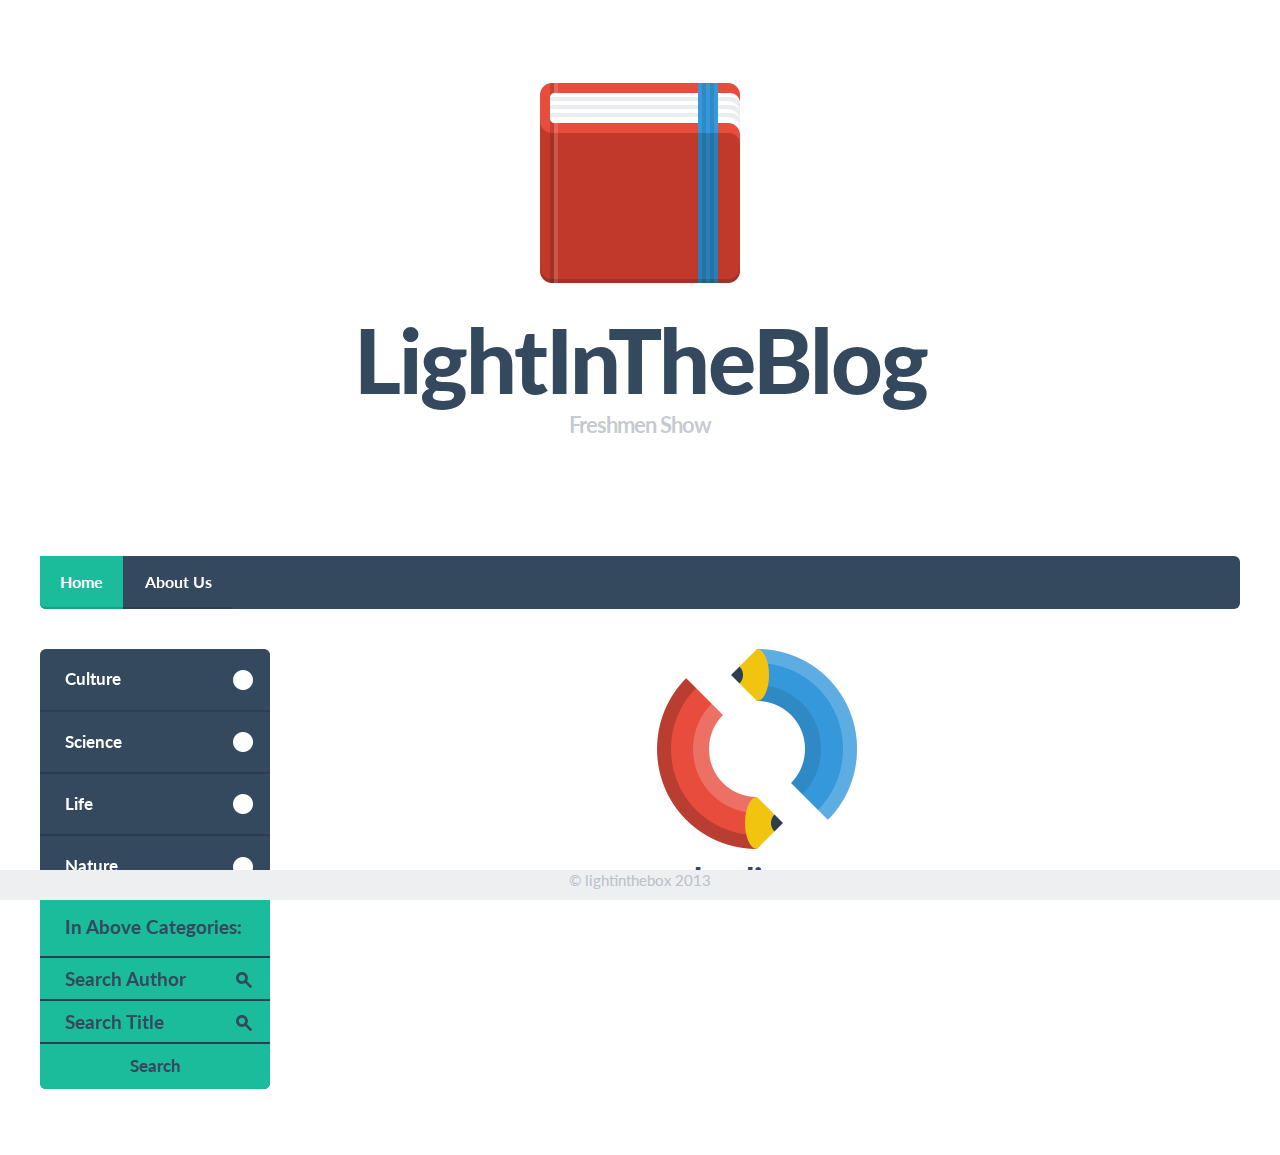
<file: template/index/index.html>
<!DOCTYPE html>
<html lang="en">
  <head>
    <title>lightinBlog</title>
    <meta charset="utf-8">
    <meta name="viewport" content="width=device-width, initial-scale=1.0">
    <meta name="description" content="">
    <meta name="author" content="">

    <!-- Le styles -->
    <link href="../lib/css/bootstrap-responsive.css" rel="stylesheet">
    <link href="../lib/css/bootstrap.css" rel="stylesheet">
    <link href="base.css" rel="stylesheet">
    <link href="../lib/css/flat-ui.css" rel="stylesheet">

  </head>

  <body>

    <div class="container">
        <div class="demo-headline">
            <h1 class="demo-logo">
              <div class="logo"></div>
              LightInTheBlog
              <small>Freshmen Show</small>
            </h1>
        </div> <!-- /demo-headline -->

        <div class="row demo-row">
            <div class="span15">
              <div class="navbar navbar-inverse">
                <div class="navbar-inner">
                  <div class="container">
                    <button type="button" class="btn btn-navbar" data-toggle="collapse" data-target="#nav-collapse-01"></button>
                    <div class="nav-collapse collapse" id="nav-collapse-01">
                      <ul class="nav">
                        <li class="active">
                          <a href="#">
                            Home
                            <span class="navbar-unread">1</span>
                          </a>
                        </li>
                        <li>
                          <a href="../aboutUs/about_us.html">
                            About Us
                          </a>
                        </li>
                      </ul>
                    </div><!--/.nav -->
                  </div>
                </div>
              </div>
            </div>
        </div> <!-- /row -->
        <div class="row demo-tiles">
            <div class="span3 demo-filter">
                <div class="todo mrm">
                    
                    <ul>
                        <li class="" id="categoryOne">
                            <div class="todo-content">
                                <h4 class="todo-name">
                                    <strong>Culture</strong>
                                </h4>
                            </div>
                        </li>
                        
                        <li class="" id="categoryTwo">
                            <div class="todo-content">
                                <h4 class="todo-name">
                                    <strong>Science</strong>
                                </h4>
                            </div>
                        </li>
                        
                        <li class="" id="categoryThree">
                            <div class="todo-content">
                                <h4 class="todo-name">
                                    <strong>Life</strong>
                                </h4>
                            </div>
                        </li>
                        
                        <li class="" id="categoryFour">
                            <div class="todo-content">
                                <h4 class="todo-name">
                                    <strong>Nature</strong>
                                </h4>
                            </div>
                        </li>
                    </ul>
                    <div class="search-field">
                        <div class="search-spacer">
                            In Above Categories:
                        </div>
                        <div class="todo-search">
                            <input id="author" type="search" placeholder="Search Author" value="" class="todo-search-field">
                        </div>
                        <div class="todo-search">
                            <input id="article" type="search" placeholder="Search Title" value="" class="todo-search-field">
                        </div>
                        <a href="#" class="btn btn-primary btn-block btn-large">Search</a>
                    </div>
                </div>
            </div>
          <div class="span12">
            <img class="loading" src="../lib/images/icons/loading.png"/>
            <h1><center>loading……</center></h1>
          </div>
        </div>
      </div>
    </div><!--/.fluid-container-->
    <footer>
        <p>&copy; lightinthebox 2013</p>
    </footer>

    <!-- Le javascript
    ================================================== -->
    <!-- Placed at the end of the document so the pages load faster -->
    <script src="../lib/js/jquery.js"></script>
    <script src="../lib/js/bootstrap-transition.js"></script>
    <script src="../lib/js/bootstrap-alert.js"></script>
    <script src="../lib/js/bootstrap-modal.js"></script>
    <script src="../lib/js/bootstrap-dropdown.js"></script>
    <script src="../lib/js/bootstrap-scrollspy.js"></script>
    <script src="../lib/js/bootstrap-tab.js"></script>
    <script src="../lib/js/bootstrap-tooltip.js"></script>
    <script src="../lib/js/bootstrap-popover.js"></script>
    <script src="../lib/js/bootstrap-button.js"></script>
    <script src="../lib/js/bootstrap-collapse.js"></script>
    <script src="../lib/js/bootstrap-carousel.js"></script>
    <script src="../lib/js/bootstrap-typeahead.js"></script>
    <script src="../lib/js/application.js"></script>   
    <script src="base.js"></script>
  </body>
</html>
</file>
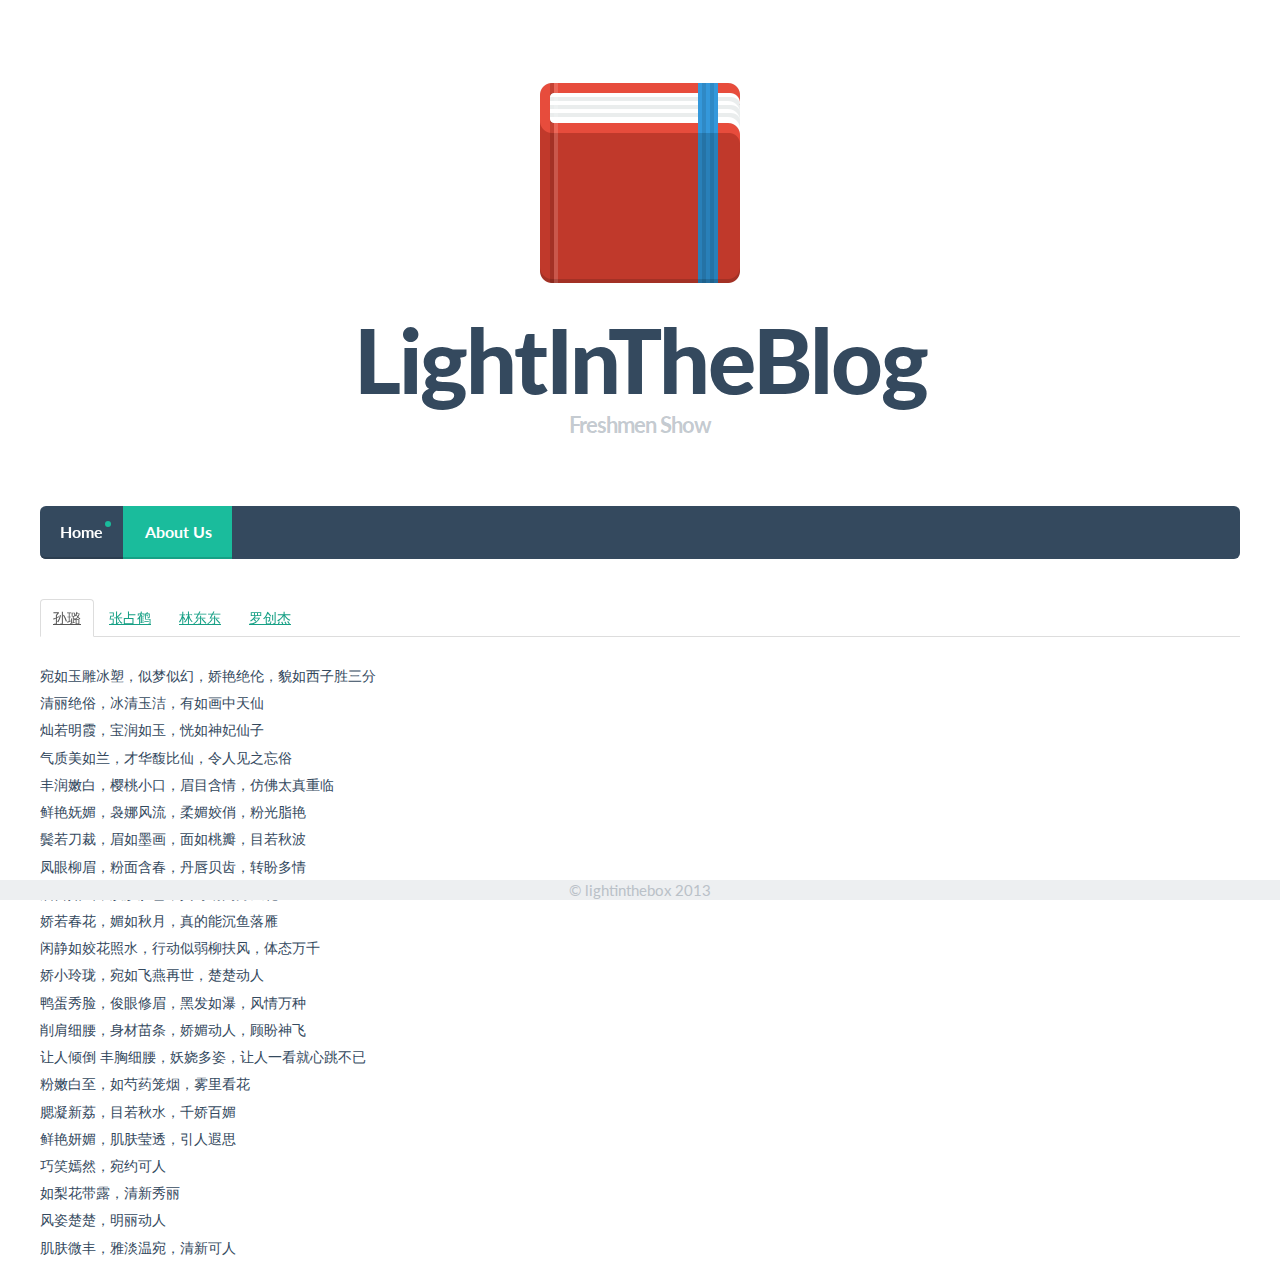
<file: template/aboutUs/about_us.html>
<!DOCTYPE html>
<html lang="en">
  <head>
    <meta charset="utf-8">
    <title>LightInTheBlog-FreshmenShow</title>
    <meta name="viewport" content="width=device-width, initial-scale=1.0">

    <!-- Loading Bootstrap -->
    <link href="../lib/css/bootstrap.css" rel="stylesheet">

    <!-- Loading Flat UI -->
    <link href="../lib/css/flat-ui.css" rel="stylesheet">    

    <!-- HTML5 shim, for IE6-8 support of HTML5 elements. All other JS at the end of file. -->
    <!--[if lt IE 9]>
      <script src="js/html5shiv.js"></script>
    <![endif]-->
    <link rel="stylesheet" href="about_us.css">
  </head>
<body>
    <div class="container">
        <div class="demo-headline">
            <h1 class="demo-logo">
              <div class="logo"></div>
              LightInTheBlog
              <small>Freshmen Show</small>
            </h1>
        </div> <!-- /demo-headline -->

        <div class="row demo-row">
            <div class="span15">
              <div class="navbar navbar-inverse">
                <div class="navbar-inner">
                  <div class="container">
                    <button type="button" class="btn btn-navbar" data-toggle="collapse" data-target="#nav-collapse-01"></button>
                    <div class="nav-collapse collapse" id="nav-collapse-01">
                      <ul class="nav">
                        <li class="">
                          <a href="../index/index.html">
                            Home
                            <span class="navbar-unread">1</span>
                          </a>
                        </li>
                        <li class="active">
                          <a href="#">
                            About Us
                          </a>
                        </li>
                      </ul>
                    </div><!--/.nav -->
                  </div>
                </div>
              </div>
            </div>
        </div> <!-- /row -->
        
        <div class="tabbable"> <!-- Only required for left/right tabs -->
          <ul class="nav nav-tabs">
            <li class="active"><a href="#tab1" data-toggle="tab">孙璐</a></li>
            <li><a href="#tab2" data-toggle="tab">张占鹤</a></li>
            <li><a href="#tab3" data-toggle="tab">林东东</a></li>
            <li><a href="#tab4" data-toggle="tab">罗创杰</a></li>
          </ul>
          <div class="tab-content">
            <div class="tab-pane active" id="tab1">
              <p>
                <p>宛如玉雕冰塑，似梦似幻，娇艳绝伦，貌如西子胜三分</p>
                <p>清丽绝俗，冰清玉洁，有如画中天仙 </p>
                <p>灿若明霞，宝润如玉，恍如神妃仙子 </p>
                <p>气质美如兰，才华馥比仙，令人见之忘俗 </p>
                <p>丰润嫩白，樱桃小口，眉目含情，仿佛太真重临 </p>
                <p>鲜艳妩媚，袅娜风流，柔媚姣俏，粉光脂艳 </p>
                <p>鬓若刀裁，眉如墨画，面如桃瓣，目若秋波 </p>
                <p>凤眼柳眉，粉面含春，丹唇贝齿，转盼多情 </p>
                <p>眉目如画，肌肤胜雪，真可谓闭月羞花 </p>
                <p>娇若春花，媚如秋月，真的能沉鱼落雁 </p>
                <p>闲静如姣花照水，行动似弱柳扶风，体态万千 </p>
                <p>娇小玲珑，宛如飞燕再世，楚楚动人 </p>
                <p>鸭蛋秀脸，俊眼修眉，黑发如瀑，风情万种 </p>
                <p>削肩细腰，身材苗条，娇媚动人，顾盼神飞 </p>
                <p>让人倾倒 丰胸细腰，妖娆多姿，让人一看就心跳不已 </p>
                <p>粉嫩白至，如芍药笼烟，雾里看花 </p>
                <p>腮凝新荔，目若秋水，千娇百媚 </p>
                <p>鲜艳妍媚，肌肤莹透，引人遐思 </p>
                <p>巧笑嫣然，宛约可人 </p>
                <p>如梨花带露，清新秀丽 </p>
                <p>风姿楚楚，明丽动人 </p>
                <p>肌肤微丰，雅淡温宛，清新可人</p>
              </p>
            </div>
            <div class="tab-pane" id="tab2">
              <p>
                <p>我岂是一个帅字形容了得。</p>
                <p>我乃：英俊潇洒、风流倜傥、玉树临风、年少多金、神勇威武、天下无敌、宇内第一、寂寞高手、</p>
                <p>刀枪不入、唯我独尊、玉面郎君、仁者无敌、勇者无惧、金刚不坏、英明神武、侠义非凡、义薄云天、</p>
                <p>古往今来、无与伦比、谦虚好学、不耻下问、聪明伶俐、活泼可爱、待友热情、对敌冷酷、阴险狡诈、</p>
                
                <p>无所不为、心狠手辣、无恶不作，对友赴汤蹈火、再所不辞、两肋插刀、枪林弹雨、勇往直前、慷慨大方、</p>
                <p>头脑精明、仙福永享、寿与天齐、百折不饶、百打不死、侠中豪杰、人中龙凤、有情有义、有胆有色、</p>
                <p>举世无双、既酷又帅、人之表率、诚实可信、谈吐大方、风度翩翩、气势凌人、气质高贵、单身贵族、</p>貌赛潘安、智胜孔明、勇比子龙、义超关羽、巧越鲁班、至尊至圣、至高无上、华丽绚烂、英勇无比、
                <p>道德榜样、千杯不醉、坐怀不乱、知识渊博、才高八斗、傲视众生、世外高人、光明磊落、公正无私、</p>
                <p>震古烁今，第一大英雄大豪杰大侠客大宗师，急如风、静如林、掠如火、不动如山，号称一朵梨花压海棠，</p>
                <p>人送 绰号上天下地无所不能玉面小飞龙，英俊与智慧的化身，侠义与仁义的糅合，前辈高人巨侠是也。</p>
              </p>
            </div>
            <div class="tab-pane" id="tab3">
              <p>
               <p>英俊潇洒、风流倜傥、玉树临风、年少多金、神勇威武、天下无敌、宇内第一、寂寞高手、</p>
               <p>刀枪不入、唯我独尊、玉面郎君、仁者无敌、勇者无惧、金刚不坏、英明神武、侠义非凡、义薄云天、</p>
               <p>古往今来、无与伦比、谦虚好学、...   </p>
               <p>才貌双全 逸群之才 玉树临风 温文尔雅 淑人君子     清新俊逸 品貌非凡 才貌双绝 惊才风逸 风流才子</p>
               <p>雅人深致 城北徐公 堂堂正正 七尺男儿 英俊潇洒     顶天立地 血性男儿 足智多谋 风流倜傥 </p>
               <p>正义之士     英勇好斗 武艺高强 见义勇为 舍己为人 救死扶伤     坐怀不乱 翩翩少年 昂藏七尺 </p>
               <p>彪形大汉 惨绿少年     断袖之宠 断袖之癖 断雁孤鸿 傅粉何郎 蜂迷蝶猜     蜂识莺猜 寡鹄孤鸾 </p>
               <p>孤鸾寡鹄 鳏鱼渴凤 华封三祝     巾帼须眉 佳人才子 君子好逑 狂蜂浪蝶 旷夫怨女     浪蝶狂蜂 </p>
               <p>浪蝶游蜂 邻女窥墙 怜香惜玉 面如傅粉     美如冠玉 面如冠玉 男大当婚 男大当娶 男大须婚     </p>
               <p>南户窥郎 女貌郎才 男尊女卑 女中丈夫 匹夫无罪     翩翩年少 翩翩少年 噙齿戴发 秋风团扇 </p>
               <p>弃旧怜新     人面桃花 桑弧蓬矢 色衰爱弛 沈腰潘鬓 上烝下报     投梭折齿 投梭之拒 闲花野草 </p>
               <p>闲花野草 萧郎陌路     须眉男子 血性男儿 惜玉怜香 野草闲花 莺俦燕侣     掷果潘安 掷果潘郎 </p>
               <p>坐怀不乱 坐上琴心 醉玉颓山     玉树临风 鹤立鸡群 一表人才 仪表不凡 高大威猛     英俊潇洒 </p>
               <p>风流倜傥 风度翩翩 气宇不凡 冷酷无情     薄情寡义 收放自如 心无所挂 忘恩负义 铁石心肠     </p>
               <p>面冷心硬 没心没肺 少心缺肝 才貌双全 逸群之才 温文尔雅 淑人君子 清新俊逸 品貌非凡 才貌双绝</p>
               <p>惊才风逸 风流才子 雅人深致 义薄云天 铁骨铮铮</p>
              </p>
            </div>
            <div class="tab-pane" id="tab4">
              <p>
                  <p>男子年纪大约二十七、八岁左右，蓄著一头短发，白衬衫的领口微微敞开，衬衫袖口卷到手臂中间，露出小麦</p>
                  <p>色的皮肤，眼睛深邃有神，鼻梁高挺，嘴唇性感，尤其是搭配在一起之后，更是犹如上帝手下巧夺天工的作品 </p>
                  <p>玉树临风风流倜傥英俊潇洒才高八斗貌似潘安号称一朵梨花压海棠人送绰号玉面小飞龙的唐伯虎。。</p>
                  <p>鼻若悬胆 长身玉立 才貌双全 才貌双绝 才高八斗 城北徐公 唇若涂脂 顶天立地 风度翩翩 风流倜傥 </p>
                  <p>风流才子 风趣如斯 丰采高雅 高大威猛 鹤立鸡群 惊才风逸 轮廓分明 貌比潘安 面如冠玉 眉目疏朗 </p>
                  <p>目如朗星 品貌非凡 七尺男儿 气宇不凡 气宇轩昂 清新俊逸 容貌甚伟容止可观   神采奕奕 神采飞扬 </p>
                  <p>神明爽俊 淑人君子 谈吐大方 谈笑风生 堂堂正正 天姿秀出 望之俨然 温文尔雅 文质彬彬 血性男儿 </p>
                  <p>雅人深致 雅量非凡 一表人才 逸群之才 仪表不凡 英俊潇洒 英勇非凡 羽扇纶巾 玉树临风 正义之士 </p>
                  <p>足智多谋 珠玉在侧</p>

              </p>
            </div>
          </div>
        </div>
    </div>
    <footer>
        <p>&copy; lightinthebox 2013</p>
    </footer>
    <!-- Load JS here for greater good =============================-->
    <script src="../lib/js/jquery.js"></script>   
    <script src="../lib/js/bootstrap-tab.js"></script>      
  </body>
</html>
</file>
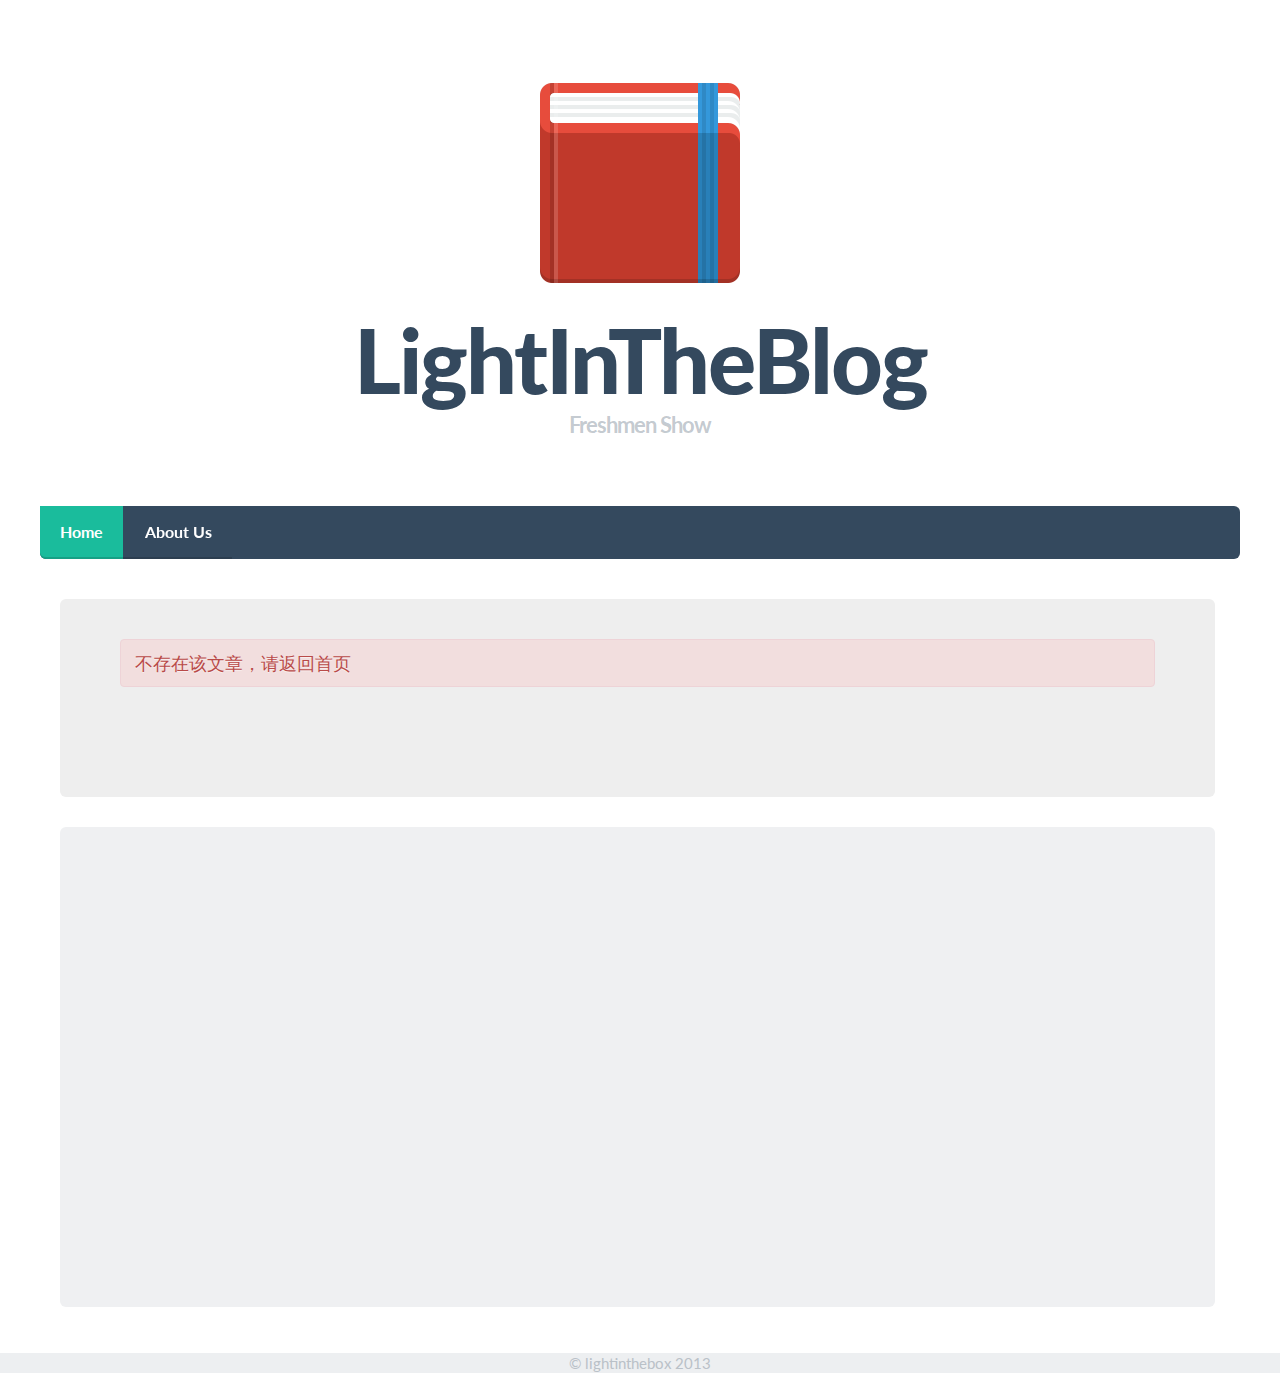
<file: template/article/article.html>
<!DOCTYPE html>
<html lang="en">
  <head>
    <meta charset="utf-8">
    <title>LightInTheBlog-FreshmenShow</title>
    <meta name="viewport" content="width=device-width, initial-scale=1.0">

    <!-- Loading Bootstrap -->
    <link href="../lib/css/bootstrap.css" rel="stylesheet">

    <!-- Loading Flat UI -->
    <link href="../lib/css/flat-ui.css" rel="stylesheet">    

    <!-- HTML5 shim, for IE6-8 support of HTML5 elements. All other JS at the end of file. -->
    <!--[if lt IE 9]>
      <script src="js/html5shiv.js"></script>
    <![endif]-->
    <link rel="stylesheet" href="article.css">
  </head>
<body>
    <div class="container">
        <div class="demo-headline">
            <h1 class="demo-logo">
              <div class="logo"></div>
              LightInTheBlog
              <small>Freshmen Show</small>
            </h1>
        </div> <!-- /demo-headline -->

        <div class="row demo-row">
            <div class="span15">
              <div class="navbar navbar-inverse">
                <div class="navbar-inner">
                  <div class="container">
                    <button type="button" class="btn btn-navbar" data-toggle="collapse" data-target="#nav-collapse-01"></button>
                    <div class="nav-collapse collapse" id="nav-collapse-01">
                      <ul class="nav">
                        <li class="active">
                          <a href="../index/index.html">
                            Home
                            <span class="navbar-unread">1</span>
                          </a>
                        </li>
                        <li>
                          <a href="../aboutUs/about_us.html">
                            About Us
                          </a>
                        </li>
                      </ul>
                    </div><!--/.nav -->
                  </div>
                </div>
              </div>
            </div>
        </div> <!-- /row -->
        
        <div class="row demo-tiles">
            <article>
              <div class="hero-unit">
                <p class="alert alert-error none"></p>
                <div class="loading">
                  <img src="../lib/images/icons/loading.png" alt="加载中">
                  <p class="loading-text">书写中，请稍后</p>
                </div>
                <h1 class="caption none"></h1>
                <p class="author offset6 none">
                  <span class="small">author: </span>
                  <strong class="text"></strong>
                </p>
                <p class="category offset6 none">
                  <span class="small">category: </span>
                  <span class="text"></span>
                </p>
              </div>
              <section class="content">                  
              </section><!--/span-->            
            </article><!--/span-->
        </div> <!-- /tiles -->
    </div>
    <footer>
        <p>&copy; lightinthebox 2013</p>
    </footer>
    <!-- Load JS here for greater good =============================-->
    <script src="../lib/js/jquery.js"></script>    
    <script src="article.js"></script>    
  </body>
</html>
</file>
<file: template/index/base.css>
.container, .navbar-static-top .container, .navbar-fixed-top .container, .navbar-fixed-bottom .container {
    width: 1200px;
}
.span15{
    width:1200px;
}

.demo-logo .logo {
    background: url("../lib/images/icons/Book.png") no-repeat scroll center 0 / 200px 200px transparent;
    height: 200px;
    margin: 0 auto 26px;
    overflow: hidden;
    text-indent: -9999em;
    width: 256px;
}
.demo-headline{
    padding-bottom: 60px;
}
.demo-filter{
    width:240px;
}
.demo-tiles .span12 .span3{
    width: 293px;
    margin: 0 10px 10px 10px;
}
.tile-title{
    height: 60px;
    line-height: 25px;
    overflow: hidden;
}
span.info{
    margin: 5px;
}
.tile p{
    height: 72px;
    margin-bottom: 10px;
    overflow: hidden;
}
.todo li:first-child {
    -webkit-border-radius: 6px 6px 0 0;
    -moz-border-radius: 6px 6px 0 0;
    border-radius: 6px 6px 0 0;
    padding-bottom: 18px;
}
.search-spacer {
    padding: 18px 25px;
    background-color: #1ABC9C;
    font: 19px Lato, sans-serif;
    font-weight: bold;
    color: #34495e;
}
.search-field .todo-search {
    border-radius: 0;
    padding: 5px 25px;
    margin: 2px 0;
    background: #1abc9c;
}
input.todo-search-field{
    font-size: 16px;
}
.todo-search:before {
    content: '';
}
.search-field .btn{
    -webkit-border-radius: 0 0 6px 6px;
    -moz-border-radius: 0 0 6px 6px;
    border-radius: 0 0 6px 6px;
    color: #34495e;
    font: 19px Lato, sans-serif;
    font-weight: bold;
}
input[type="search"]::-webkit-input-placeholder {
    color: #ECF0F1;
}
input[type="search"]:-moz-placeholder {
    color: #ECF0F1;
}
input[type="search"]:-ms-input-placeholder {
    color: #ECF0F1;
}​
footer p {
    margin: 0;
}
footer {
    text-align: center;
    position: fixed;
    width: 100%;
    bottom: 0;
}
img.loading{
    padding-left: 38%;
}
h2{
    text-align: center;
    padding-top: 17%;
}
</file>
<file: template/lib/css/flat-ui.css>
@import url("https://fonts.googleapis.com/css?family=Lato:400,700,700italic,900,400italic,300");
@font-face {
  font-family: 'Flat-UI-Icons';
  src: url('../fonts/Flat-UI-Icons.eot');
  src: url('../fonts/Flat-UI-Icons.eot?#iefix') format('embedded-opentype'), url('../fonts/Flat-UI-Icons.woff') format('woff'), url('../fonts/Flat-UI-Icons.ttf') format('truetype'), url('../fonts/Flat-UI-Icons.svg#Flat-UI-Icons') format('svg');
  font-weight: normal;
  font-style: normal;
}
/* Use the following CSS code if you want to use data attributes for inserting your icons */
[data-icon]:before {
  font-family: 'Flat-UI-Icons';
  content: attr(data-icon);
  speak: none;
  font-weight: normal;
  font-variant: normal;
  text-transform: none;
  -webkit-font-smoothing: antialiased;
}
/* Use the following CSS code if you want to have a class per icon */
/*
Instead of a list of all class selectors,
you can use the generic selector below, but it's slower:
[class*="fui-"] {
*/
.fui-arrow-right,
.fui-arrow-left,
.fui-cmd,
.fui-check-inverted,
.fui-heart,
.fui-location,
.fui-plus,
.fui-check,
.fui-cross,
.fui-list,
.fui-new,
.fui-video,
.fui-photo,
.fui-volume,
.fui-time,
.fui-eye,
.fui-chat,
.fui-search,
.fui-user,
.fui-mail,
.fui-lock,
.fui-gear,
.fui-radio-unchecked,
.fui-radio-checked,
.fui-checkbox-unchecked,
.fui-checkbox-checked,
.fui-calendar-solid,
.fui-pause,
.fui-play,
.fui-check-inverted-2 {
  display: inline-block;
  font-family: 'Flat-UI-Icons';
  speak: none;
  font-style: normal;
  font-weight: normal;
  font-variant: normal;
  text-transform: none;
  -webkit-font-smoothing: antialiased;
}
.fui-arrow-right:before {
  content: "\e02c";
}
.fui-arrow-left:before {
  content: "\e02d";
}
.fui-cmd:before {
  content: "\e02f";
}
.fui-check-inverted:before {
  content: "\e006";
}
.fui-heart:before {
  content: "\e007";
}
.fui-location:before {
  content: "\e008";
}
.fui-plus:before {
  content: "\e009";
}
.fui-check:before {
  content: "\e00a";
}
.fui-cross:before {
  content: "\e00b";
}
.fui-list:before {
  content: "\e00c";
}
.fui-new:before {
  content: "\e00d";
}
.fui-video:before {
  content: "\e00e";
}
.fui-photo:before {
  content: "\e00f";
}
.fui-volume:before {
  content: "\e010";
}
.fui-time:before {
  content: "\e011";
}
.fui-eye:before {
  content: "\e012";
}
.fui-chat:before {
  content: "\e013";
}
.fui-search:before {
  content: "\e01c";
}
.fui-user:before {
  content: "\e01d";
}
.fui-mail:before {
  content: "\e01e";
}
.fui-lock:before {
  content: "\e01f";
}
.fui-gear:before {
  content: "\e024";
}
.fui-radio-unchecked:before {
  content: "\e02b";
}
.fui-radio-checked:before {
  content: "\e032";
}
.fui-checkbox-unchecked:before {
  content: "\e033";
}
.fui-checkbox-checked:before {
  content: "\e034";
}
.fui-calendar-solid:before {
  content: "\e022";
}
.fui-pause:before {
  content: "\e03b";
}
.fui-play:before {
  content: "\e03c";
}
.fui-check-inverted-2:before {
  content: "\e000";
}
/* 62px */
/* 52px */
/* 40px */
/* 29px */
/* 28px */
/* 24px */
.inline-block {
  display: inline-block;
  zoom: 1;
  *display: inline;
}
.clearfix {
  *zoom: 1;
}
.clearfix:before,
.clearfix:after {
  display: table;
  content: "";
}
.clearfix:after {
  clear: both;
}
.drop-ie-gradient {
  filter: unquote("progid:DXImageTransform.Microsoft.gradient(enabled = false)");
}
.dropdown-arrow-inverse {
  border-bottom-color: #34495e !important;
  border-top-color: #34495e !important;
}
.demo-headline {
  padding: 73px 0 110px;
  text-align: center;
}
.demo-logo {
  font-size: 90px;
  font-weight: 900;
  letter-spacing: -2px;
  line-height: 100px;
}
.demo-logo small {
  color: rgba(52, 73, 94, 0.30000000000000004);
  display: block;
  font-size: 22px;
  font-weight: 700;
  letter-spacing: -1px;
  padding-top: 5px;
}
.demo-row {
  margin-bottom: 20px;
}
.demo-panel-title {
  margin-bottom: 20px;
  padding-top: 20px;
}
.demo-panel-title small {
  color: #798795;
  font-size: inherit;
  font-weight: 400;
}
.demo-navigation {
  margin-bottom: -4px;
  margin-top: -10px;
}
.demo-pager {
  margin-top: -10px;
}
.demo-tooltips {
  height: 126px;
}
.demo-tooltips .tooltip {
  left: -8px !important;
  position: relative !important;
  top: -8px !important;
}
.demo-headings {
  margin-bottom: 12px;
}
.demo-tiles {
  margin-bottom: 46px;
}
.demo-icons {
  font-size: 32px;
  margin-left: -20px;
  padding-left: 20px;
}
.demo-icons .demo-content {
  margin: 0 0 0 -35px;
}
.demo-icons .demo-content > span {
  display: inline-block;
  margin: 0 0 32px 35px;
  width: 24px;
  font-size: 24px;
}
.demo-icons-tooltip {
  bottom: 0;
  color: #c2c8cf;
  font-size: 12px;
  left: 100%;
  margin-left: 0 !important;
  position: absolute;
  width: 80px;
}
.demo-illustrations .demo-content {
  margin: 0 0 0 -40px;
  padding-top: 20px;
  *zoom: 1;
}
.demo-illustrations .demo-content:before,
.demo-illustrations .demo-content:after {
  display: table;
  content: "";
}
.demo-illustrations .demo-content:after {
  clear: both;
}
.demo-illustrations .demo-content > div {
  float: left;
  width: 100px;
  height: 100px;
  margin: 0 0 40px 40px;
  text-align: center;
}
.demo-illustrations img {
  display: inline-block;
  max-height: 100px;
  max-width: 100px;
  vertical-align: baseline;
}
.demo-samples {
  margin-bottom: 46px;
}
.demo-video {
  padding-top: 95px;
  -webkit-border-radius: 6px;
  -moz-border-radius: 6px;
  border-radius: 6px;
}
.demo-download-section {
  float: none;
  margin: 0 auto;
  padding: 60px 0 90px 20px;
  text-align: center;
}
.demo-download-section [class*='fui-'] {
  margin: 3px 0 -3px;
}
.demo-download {
  background-color: #ebedef;
  height: 120px;
  margin: 0 auto 32px;
  padding: 40px 28px 30px 32px;
  text-align: center;
  width: 130px;
  -webkit-border-radius: 50%;
  -moz-border-radius: 50%;
  border-radius: 50%;
}
.demo-download img {
  height: 104px;
  width: 82px;
}
.demo-download-text {
  font-size: 15px;
  padding: 20px 0;
  text-align: center;
}
.demo-text-box a:hover {
  color: #1abc9c;
}
.demo-browser {
  background: #2c3e50 url(../images/demo/browser.png) 0 0 no-repeat;
  background-size: 659px 42px;
  color: #ffffff;
  margin: 0 41px 140px 0;
  padding-top: 42px;
  -webkit-border-radius: 0 0 6px 6px;
  -moz-border-radius: 0 0 6px 6px;
  border-radius: 0 0 6px 6px;
}
.demo-browser-side {
  float: left;
  padding: 22px 20px;
  width: 111px;
}
.demo-browser-side > h5 {
  margin-bottom: 3px;
  text-transform: none;
}
.demo-browser-side > h6 {
  font-size: 11px;
  font-weight: 300;
  line-height: 18px;
  margin-top: 3px;
  text-transform: none;
}
.demo-browser-author {
  background: url(../images/demo/browser-author.jpg) center center no-repeat;
  border: 3px solid #ffffff;
  display: block;
  height: 84px;
  margin: 0 auto;
  width: 84px;
  -webkit-border-radius: 50%;
  -moz-border-radius: 50%;
  border-radius: 50%;
}
.demo-browser-action {
  padding: 30px 0 12px;
}
.demo-browser-action > .btn {
  padding: 9px 0 10px 11px !important;
  text-align: left;
  -webkit-border-radius: 3px;
  -moz-border-radius: 3px;
  border-radius: 3px;
}
.demo-browser-action > .btn:before {
  color: #ffffff;
  content: '\e009';
  font-size: 16px;
  font-family: 'Flat-UI-Icons';
  font-weight: 300;
  margin-right: 12px;
  position: relative;
  top: 1px;
  -webkit-font-smoothing: antialiased;
}
.demo-browser-content {
  background-color: #34495e;
  overflow: hidden;
  padding: 21px 0 0 20px;
  -webkit-border-radius: 0 0 6px;
  -moz-border-radius: 0 0 6px;
  border-radius: 0 0 6px;
}
.demo-browser-content > img {
  border: 6px solid #ffffff;
  float: left;
  margin: 0 15px 20px 0;
  width: 134px;
}
@media only screen and (-webkit-min-device-pixel-ratio: 2), only screen and (-webkit-min-device-pixel-ratio: 1.5), only screen and (-moz-min-device-pixel-ratio: 2), only screen and (-o-min-device-pixel-ratio: 3/2), only screen and (-o-min-device-pixel-ratio: 2/1), only screen and (min--moz-device-pixel-ratio: 1.5), only screen and (min-device-pixel-ratio: 1.5), only screen and (min-device-pixel-ratio: 2) {
  .logo {
    background-image: url(../images/demo/logo-mask-2x.png);
  }
  .demo-browser {
    background-image: url(../images/demo/browser-2x.png);
  }
}
body {
  color: #34495e;
  font-family: "Lato", sans-serif;
  font-size: 14px;
  line-height: 1.231;
}
input,
button,
select,
textarea {
  font-family: "Lato", sans-serif;
  font-size: 14px;
}
a {
  color: #16a085;
  text-decoration: underline;
  -webkit-transition: 0.25s;
  -moz-transition: 0.25s;
  -o-transition: 0.25s;
  transition: 0.25s;
  -webkit-backface-visibility: hidden;
}
a:hover {
  color: #1abc9c;
  text-decoration: none;
}
h1 {
  font-size: 32px;
  font-weight: 900;
}
h2 {
  font-size: 26px;
  font-weight: 700;
  margin-bottom: 2px;
}
h3 {
  font-size: 24px;
  font-weight: 700;
  margin-bottom: 4px;
  margin-top: 2px;
}
h4 {
  font-size: 18px;
  font-weight: 500;
  margin-top: 4px;
}
h5 {
  font-size: 16px;
  font-weight: 500;
  text-transform: uppercase;
}
h6 {
  font-size: 13px;
  font-weight: 500;
  text-transform: uppercase;
}
.btn,
.btn-group > .btn,
.btn-group > .dropdown-menu,
.btn-group > .popover {
  font-size: 14.994px;
  /* 15px */

  font-weight: 500;
}
.btn {
  border: none;
  background: #bdc3c7;
  color: #ffffff;
  padding: 9px 12px 10px;
  line-height: 22px;
  text-decoration: none;
  text-shadow: none;
  -webkit-border-radius: 6px;
  -moz-border-radius: 6px;
  border-radius: 6px;
  -webkit-box-shadow: none;
  -moz-box-shadow: none;
  box-shadow: none;
  -webkit-transition: 0.25s;
  -moz-transition: 0.25s;
  -o-transition: 0.25s;
  transition: 0.25s;
  -webkit-backface-visibility: hidden;
}
.btn:hover,
.btn:focus,
.btn-group:focus .btn.dropdown-toggle {
  background-color: #cacfd2;
  color: #ffffff;
  outline: none;
  -webkit-transition: 0.25s;
  -moz-transition: 0.25s;
  -o-transition: 0.25s;
  transition: 0.25s;
  -webkit-backface-visibility: hidden;
}
.btn:active,
.btn-group.open .btn.dropdown-toggle,
.btn.active {
  background-color: #a1a6a9;
  color: rgba(255, 255, 255, 0.75);
  -webkit-box-shadow: none;
  -moz-box-shadow: none;
  box-shadow: none;
}
.btn.disabled,
.btn[disabled] {
  background-color: #bdc3c7;
  color: rgba(255, 255, 255, 0.75);
  -webkit-box-shadow: none;
  -moz-box-shadow: none;
  box-shadow: none;
  opacity: 0.7;
  filter: alpha(opacity=70);
}
.btn.btn-large {
  font-size: 16.996px;
  /* 17px */

  line-height: 20px;
  padding: 12px 18px 13px;
}
.btn.btn-large > [class^="fui-"] {
  top: 0;
}
.btn.btn-large > [class^="fui-"].pull-right {
  margin-right: -2px;
}
.btn.btn-primary {
  background-color: #1abc9c;
}
.btn.btn-primary:hover,
.btn.btn-primary:focus,
.btn-group:focus .btn.btn-primary.dropdown-toggle {
  background-color: #48c9b0;
}
.btn.btn-primary:active,
.btn-group.open .btn.btn-primary.dropdown-toggle,
.btn.btn-primary.active {
  background-color: #16a085;
}
.btn.btn-info {
  background-color: #3498db;
}
.btn.btn-info:hover,
.btn.btn-info:focus,
.btn-group:focus .btn.btn-info.dropdown-toggle {
  background-color: #5dade2;
}
.btn.btn-info:active,
.btn-group.open .btn.btn-info.dropdown-toggle,
.btn.btn-info.active {
  background-color: #2c81ba;
}
.btn.btn-danger {
  background-color: #e74c3c;
}
.btn.btn-danger:hover,
.btn.btn-danger:focus,
.btn-group:focus .btn.btn-danger.dropdown-toggle {
  background-color: #ec7063;
}
.btn.btn-danger:active,
.btn-group.open .btn.btn-danger.dropdown-toggle,
.btn.btn-danger.active {
  background-color: #c44133;
}
.btn.btn-success {
  background-color: #2ecc71;
}
.btn.btn-success:hover,
.btn.btn-success:focus,
.btn-group:focus .btn.btn-success.dropdown-toggle {
  background-color: #58d68d;
}
.btn.btn-success:active,
.btn-group.open .btn.btn-success.dropdown-toggle,
.btn.btn-success.active {
  background-color: #27ad60;
}
.btn.btn-warning {
  background-color: #f1c40f;
}
.btn.btn-warning:hover,
.btn.btn-warning:focus,
.btn-group:focus .btn.btn-warning.dropdown-toggle {
  background-color: #f5d313;
}
.btn.btn-warning:active,
.btn-group.open .btn.btn-warning.dropdown-toggle,
.btn.btn-warning.active {
  background-color: #cda70d;
}
.btn.btn-inverse {
  background-color: #34495e;
}
.btn.btn-inverse:hover,
.btn.btn-inverse:focus,
.btn-group:focus .btn.btn-inverse.dropdown-toggle {
  background-color: #415b76;
}
.btn.btn-inverse:active,
.btn-group.open .btn.btn-inverse.dropdown-toggle,
.btn.btn-inverse.active {
  background-color: #2c3e50;
}
.btn > [class^="fui-"] {
  margin: 0 4px;
  position: relative;
  top: 1px;
  vertical-align: top;
  display: inline-block;
  zoom: 1;
  *display: inline;
}
.btn > [class^="fui-"].pull-right {
  margin-right: 0px;
}
.btn-toolbar .btn.active {
  color: #ffffff;
}
.btn-toolbar .btn:first-child {
  -webkit-border-radius: 6px 0 0 6px;
  -moz-border-radius: 6px 0 0 6px;
  border-radius: 6px 0 0 6px;
}
.btn-toolbar .btn:last-child {
  -webkit-border-radius: 0 6px 6px 0;
  -moz-border-radius: 0 6px 6px 0;
  border-radius: 0 6px 6px 0;
}
.btn-toolbar .btn > [class^="fui-"] {
  font-size: 16px;
  top: 0;
}
.btn-tip {
  font-weight: 300;
  padding-left: 10px;
}
.btn-group > .btn {
  border-radius: 0;
  text-align: center;
}
.btn-group > .btn:active + .btn,
.btn-group > .btn.active + .btn {
  border-left-color: transparent;
}
.btn-group > .btn:first-of-type {
  border-top-left-radius: 6px;
  border-bottom-left-radius: 6px;
}
.btn-group > .btn:last-of-type {
  border-top-right-radius: 6px;
  border-bottom-right-radius: 6px;
}
.btn-group > .btn + .btn {
  margin-left: 0;
}
.btn-group > .btn + .dropdown-toggle {
  border-left: 2px solid rgba(52, 73, 94, 0.15);
  padding-left: 13px;
  padding-right: 13px;
  -webkit-box-shadow: none;
  -moz-box-shadow: none;
  box-shadow: none;
}
.btn-group > .btn + .dropdown-toggle .caret {
  margin-left: 3px;
  margin-right: 3px;
}
.btn-group > .btn.btn-huge + .dropdown-toggle .caret {
  margin-left: 7px;
  margin-right: 7px;
}
.btn-group > .btn.btn-small + .dropdown-toggle .caret {
  margin-left: 0;
  margin-right: 0;
}
.caret {
  border-left-width: 6px;
  border-right-width: 6px;
  border-top-width: 8px;
  border-bottom-color: #34495e;
  border-style: solid;
  border-bottom-style: none;
  border-top-color: #34495e;
  -webkit-transition: 0.25s;
  -moz-transition: 0.25s;
  -o-transition: 0.25s;
  transition: 0.25s;
  -webkit-backface-visibility: hidden;
  -webkit-transform: scale(1.001);
  -moz-transform: scale(1.001);
  -ms-transform: scale(1.001);
  -o-transform: scale(1.001);
  transform: scale(1.001);
}
.dropup .caret,
.dropup .btn-large .caret,
.navbar-fixed-bottom .dropdown .caret {
  border-bottom-width: 8px;
}
.btn-mini .caret,
.btn-small .caret,
.btn-large .caret {
  margin-top: 7px;
}
.btn-large .caret {
  border-top-width: 8px;
  border-right-width: 6px;
  border-left-width: 6px;
}
.navbar {
  font-size: 15.988px;
  /* 16px */

}
.navbar .brand {
  border-radius: 6px 0 0 6px;
  color: #526476;
  font-size: 23.996px;
  /* 24px */

  font-weight: 700;
  margin-left: 0;
  padding: 23px 28px 24px 32px;
  text-shadow: none;
}
.navbar .brand:hover,
.navbar .brand:focus {
  color: #1abc9c;
}
.navbar .brand[class*="fui-"] {
  font-weight: normal;
}
.navbar .nav {
  margin-right: 0;
}
.navbar .nav > li {
  position: relative;
}
.navbar .nav > li:hover > ul {
  opacity: 1;
  top: 100%;
  visibility: visible;
  z-index: 100;
  -webkit-transform: scale(1, 1);
  display: block\9;
}
.navbar .nav > li.active > a,
.navbar .nav > li.active > a:hover,
.navbar .nav > li.active > a:focus {
  background: none;
  color: #1abc9c;
  -webkit-box-shadow: none;
  -moz-box-shadow: none;
  box-shadow: none;
}
.navbar .nav > li > ul {
  padding-top: 13px;
  top: 80%;
}
.navbar .nav > li > ul:before {
  content: "";
  border-style: solid;
  border-width: 0 9px 9px 9px;
  border-color: transparent transparent #34495e transparent;
  height: 0;
  position: absolute;
  left: 15px;
  top: 5px;
  width: 0;
  -webkit-transform: rotate(360deg);
}
.navbar .nav > li > ul li:hover ul {
  opacity: 1;
  -webkit-transform: scale(1, 1);
  visibility: visible;
  display: block\9;
}
.navbar .nav > li > ul li ul {
  left: 100%;
}
.navbar .nav > li > a {
  color: #526476;
  font-weight: 700;
  font-size: 14.994px;
  /* 15px */

  padding: 29px 20px 27px;
  text-shadow: none;
  -webkit-transition: background-color .25s, color .25s, border-bottom-color .25s;
  -moz-transition: background-color .25s, color .25s, border-bottom-color .25s;
  -o-transition: background-color .25s, color .25s, border-bottom-color .25s;
  transition: background-color .25s, color .25s, border-bottom-color .25s;
  -webkit-backface-visibility: hidden;
}
.navbar .nav > li > a:hover,
.navbar .nav > li > a:focus {
  color: #1abc9c;
}
.navbar .nav > li > a[class*="fui-"] {
  font-size: 24px;
  font-weight: normal;
}
.navbar .nav > li > a > [class*="fui-"] {
  font-size: 24px;
  margin: -4px 0 0;
  position: relative;
  top: 4px;
}
.navbar .nav > li > a > [class*="fui-"] + * {
  margin-left: 12px;
}
.navbar .nav > li:first-child > a {
  -webkit-border-radius: 0 0 0 6px;
  -moz-border-radius: 0 0 0 6px;
  border-radius: 0 0 0 6px;
}
.navbar .nav ul {
  border-radius: 4px;
  left: 0;
  list-style-type: none;
  margin-left: 0;
  opacity: 0;
  position: absolute;
  top: 0;
  width: 234px;
  z-index: -100;
  -webkit-transform: scale(1, 0.99);
  -webkit-transform-origin: 0 0;
  visibility: hidden;
  -webkit-transition: 0.3s ease-out;
  -moz-transition: 0.3s ease-out;
  -o-transition: 0.3s ease-out;
  transition: 0.3s ease-out;
  -webkit-backface-visibility: hidden;
}
.navbar .nav ul ul {
  left: 95%;
  padding-left: 5px;
}
.navbar .nav ul li {
  background-color: #34495e;
  padding: 0 3px 3px;
  position: relative;
}
.navbar .nav ul li:first-child {
  border-radius: 6px 6px 0 0;
  padding-top: 3px;
}
.navbar .nav ul li:last-child {
  border-radius: 0 0 6px 6px;
}
.navbar .nav ul li.active > a,
.navbar .nav ul li.active > a:hover,
.navbar .nav ul li.active > a:focus {
  background-color: #1abc9c;
  color: #ffffff;
  padding-left: 9px;
  padding-right: 9px;
}
.navbar .nav ul li.active + li > a {
  padding-left: 9px;
  padding-right: 9px;
}
.navbar .nav ul a {
  border-radius: 2px;
  color: #ffffff;
  display: block;
  font-size: 14px;
  padding: 6px 9px;
  text-decoration: none;
}
.navbar .nav ul a:hover {
  background-color: #1abc9c;
}
.navbar .btn-navbar {
  background: none;
  border: none;
  color: #34495e;
  margin: 21px 15px 17px;
  text-shadow: none;
  -webkit-box-shadow: none;
  -moz-box-shadow: none;
  box-shadow: none;
}
.navbar .btn-navbar:hover,
.navbar .btn-navbar:focus {
  background: none;
  color: #1abc9c;
}
.navbar .btn-navbar:before {
  content: "\e00c";
  font-family: "Flat-UI-Icons";
  font-size: 21.994px;
  font-style: normal;
  font-weight: normal;
  -webkit-font-smoothing: antialiased;
}
.navbar .btn-navbar .icon-bar {
  display: none;
}
.navbar-inner {
  background: #eceef0;
  border: none;
  padding-left: 0;
  padding-right: 0;
  -webkit-border-radius: 6px;
  -moz-border-radius: 6px;
  border-radius: 6px;
  filter: unquote("progid:DXImageTransform.Microsoft.gradient(enabled = false)");
  -webkit-box-shadow: none;
  -moz-box-shadow: none;
  box-shadow: none;
}
.navbar-inverse {
  font-size: 16.996px;
  /* 17px */

}
.navbar-inverse .navbar-inner {
  background: #34495e;
  filter: unquote("progid:DXImageTransform.Microsoft.gradient(enabled = false)");
}
.navbar-inverse .brand {
  border-bottom: 2px solid #2c3e50;
  border-right: 2px solid #2c3e50;
  color: #ffffff;
  padding: 10px 28px 11px 32px;
}
.navbar-inverse .btn-navbar {
  color: #ffffff;
  margin: 7px 10px;
}
.navbar-inverse .nav > li:first-child.active > a {
  padding-left: 20px;
}
.navbar-inverse .nav > li:first-child > a {
  border-left: none;
}
.navbar-inverse .nav > li.active > a,
.navbar-inverse .nav > li.active > a:hover,
.navbar-inverse .nav > li.active > a:focus {
  background-color: #1abc9c;
  border-bottom-color: #16a085;
  border-left: none;
  color: #ffffff;
  padding-left: 22px;
  -webkit-box-shadow: none;
  -moz-box-shadow: none;
  box-shadow: none;
}
.navbar-inverse .nav > li.active + li > a {
  border-left: none;
  padding-left: 22px;
}
.navbar-inverse .nav > li > a {
  font-size: 16.002px;
  /* 16px */

  border-bottom: 2px solid #2c3e50;
  border-left: 2px solid #2c3e50;
  color: #ffffff;
  padding: 16px 20px 15px;
}
.navbar-inverse .nav.pull-right > li > a {
  border-radius: 0 6px 6px 0;
}
.navbar-unread,
.navbar-new {
  font-family: "Lato", sans-serif;
  background-color: #1abc9c;
  border-radius: 50%;
  color: #ffffff;
  font-size: 0;
  font-weight: 700;
  height: 6px;
  line-height: 14px;
  position: absolute;
  right: 12px;
  text-align: center;
  top: 28px;
  width: 6px;
  z-index: 10;
}
.active .navbar-unread,
.active .navbar-new {
  background-color: #ffffff;
  display: none;
}
.navbar-inverse .navbar-unread,
.navbar-inverse .navbar-new {
  top: 15px;
}
.navbar-new {
  background-color: #e74c3c;
  font-size: 12px;
  line-height: 17px;
  height: 18px;
  margin: -9px -1px;
  min-width: 16px;
  padding: 0 1px;
  width: auto;
  -webkit-font-smoothing: subpixel-antialiased;
}
.navbar.navbar-inverse .nav li.dropdown.open > .dropdown-toggle {
  background-color: #1abc9c;
  border-bottom-color: #16a085;
  color: #ffffff;
}
.navbar.navbar-inverse .nav li.dropdown.open > .dropdown-toggle .caret {
  border-bottom-color: #ffffff !important;
  border-top-color: #ffffff !important;
}
.navbar .nav li.dropdown.open > .dropdown-toggle {
  background: none;
  color: #1abc9c;
}
.navbar .nav li.dropdown.open > .dropdown-toggle .caret {
  border-bottom-color: #1abc9c !important;
  border-top-color: #1abc9c !important;
}
.navbar .nav li.dropdown.open .dropdown-menu {
  opacity: 1;
  top: 100%;
  visibility: visible;
  z-index: 1000;
  -webkit-transform: none;
}
.navbar .nav li.dropdown > .dropdown-toggle {
  outline: none;
}
.navbar .nav li.dropdown > .dropdown-toggle:hover .caret,
.navbar .nav li.dropdown > .dropdown-toggle:focus .caret {
  border-bottom-color: #1abc9c;
  border-top-color: #1abc9c;
}
.navbar .nav li.dropdown > .dropdown-toggle .caret {
  border-left-width: 6px;
  border-right-width: 6px;
  border-top-width: 8px;
  border-bottom-color: #4c6a89;
  border-top-color: #4c6a89;
  margin-left: 10px;
  margin-top: 7px;
}
.navbar .nav li.dropdown .dropdown-menu {
  background-color: #34495e;
  opacity: 0;
  padding: 0;
  visibility: hidden;
}
.navbar .nav li.dropdown .dropdown-menu:before {
  display: none;
}
.navbar .nav li.dropdown .dropdown-menu:after {
  border-bottom-color: #34495e;
}
.navbar .nav li.dropdown .dropdown-menu > li > a {
  border-radius: 3px;
  color: #ffffff;
  padding: 6px 8px 8px;
}
.navbar .nav li.dropdown .dropdown-menu .divider {
  background-color: #2c3e50;
  border-bottom: none;
  margin: 2px 0 5px;
  padding: 0;
  height: 2px;
}
.select {
  display: inline-block;
  margin-bottom: 10px;
}
[class*="span"] > .select[class*="span"] {
  margin-left: 0;
}
.select[class*="span"] .btn {
  width: 100%;
  -webkit-box-sizing: border-box;
  -moz-box-sizing: border-box;
  box-sizing: border-box;
}
.select.select-block {
  display: block;
  float: none;
  margin-left: 0;
  width: auto;
}
.select.select-block .btn {
  width: 100%;
  -webkit-box-sizing: border-box;
  -moz-box-sizing: border-box;
  box-sizing: border-box;
}
.select .btn {
  width: 220px;
}
.select .btn.btn-huge .filter-option {
  left: 20px;
  right: 40px;
  top: 16px;
}
.select .btn.btn-huge .caret {
  right: 20px;
}
.select .btn.btn-large .filter-option {
  left: 18px;
  right: 38px;
  top: 12px;
}
.select .btn.btn-small .filter-option {
  left: 13px;
  right: 33px;
  top: 7px;
}
.select .btn.btn-small .caret {
  right: 13px;
}
.select .btn.btn-mini .filter-option {
  left: 13px;
  right: 33px;
  top: 5px;
}
.select .btn.btn-mini .caret {
  right: 13px;
}
.select .btn .filter-option {
  height: 26px;
  left: 13px;
  overflow: hidden;
  position: absolute;
  right: 33px;
  text-align: left;
  top: 10px;
}
.select .btn .caret {
  position: absolute;
  right: 16px;
}
.select .btn .dropdown-toggle {
  -webkit-border-radius: 6px;
  -moz-border-radius: 6px;
  border-radius: 6px;
}
.select .btn .dropdown-menu {
  min-width: 100%;
  -webkit-box-sizing: border-box;
  -moz-box-sizing: border-box;
  box-sizing: border-box;
}
.select .btn .dropdown-menu dt {
  cursor: default;
  display: block;
  padding: 3px 20px;
}
.select .btn .dropdown-menu li:not(.disabled) > a:hover small {
  color: rgba(255, 255, 255, 0.004);
}
.select .btn .dropdown-menu li > a {
  min-height: 20px;
}
.select .btn .dropdown-menu li > a.opt {
  padding-left: 35px;
}
.select .btn .dropdown-menu li small {
  padding-left: 0.5em;
}
.select .btn .dropdown-menu li > dt small {
  font-weight: normal;
}
.select .btn > .disabled,
.select .btn .dropdown-menu li.disabled > a {
  cursor: default;
}
.select .caret {
  border-left-width: 6px;
  border-right-width: 6px;
  border-top-width: 8px;
  border-bottom-color: #ffffff;
  border-style: solid;
  border-bottom-style: none;
  border-top-color: #ffffff;
  -webkit-transition: 0.25s;
  -moz-transition: 0.25s;
  -o-transition: 0.25s;
  transition: 0.25s;
  -webkit-backface-visibility: hidden;
}
textarea,
input[type="text"],
input[type="password"],
input[type="datetime"],
input[type="datetime-local"],
input[type="date"],
input[type="month"],
input[type="time"],
input[type="week"],
input[type="number"],
input[type="email"],
input[type="url"],
input[type="search"],
input[type="tel"],
input[type="color"],
.uneditable-input {
  border: 2px solid #bdc3c7;
  color: #34495e;
  font-family: "Lato", sans-serif;
  font-size: 14px;
  padding: 8px 5px;
  height: 21px;
  text-indent: 6px;
  -webkit-appearance: none;
  -webkit-border-radius: 6px;
  -moz-border-radius: 6px;
  border-radius: 6px;
  -webkit-box-shadow: none;
  -moz-box-shadow: none;
  box-shadow: none;
  -webkit-transition: border .25s linear, color .25s linear;
  -moz-transition: border .25s linear, color .25s linear;
  -o-transition: border .25s linear, color .25s linear;
  transition: border .25s linear, color .25s linear;
  -webkit-backface-visibility: hidden;
}
textarea:-moz-placeholder,
input[type="text"]:-moz-placeholder,
input[type="password"]:-moz-placeholder,
input[type="datetime"]:-moz-placeholder,
input[type="datetime-local"]:-moz-placeholder,
input[type="date"]:-moz-placeholder,
input[type="month"]:-moz-placeholder,
input[type="time"]:-moz-placeholder,
input[type="week"]:-moz-placeholder,
input[type="number"]:-moz-placeholder,
input[type="email"]:-moz-placeholder,
input[type="url"]:-moz-placeholder,
input[type="search"]:-moz-placeholder,
input[type="tel"]:-moz-placeholder,
input[type="color"]:-moz-placeholder,
.uneditable-input:-moz-placeholder {
  color: #b2bcc5;
}
textarea::-webkit-input-placeholder,
input[type="text"]::-webkit-input-placeholder,
input[type="password"]::-webkit-input-placeholder,
input[type="datetime"]::-webkit-input-placeholder,
input[type="datetime-local"]::-webkit-input-placeholder,
input[type="date"]::-webkit-input-placeholder,
input[type="month"]::-webkit-input-placeholder,
input[type="time"]::-webkit-input-placeholder,
input[type="week"]::-webkit-input-placeholder,
input[type="number"]::-webkit-input-placeholder,
input[type="email"]::-webkit-input-placeholder,
input[type="url"]::-webkit-input-placeholder,
input[type="search"]::-webkit-input-placeholder,
input[type="tel"]::-webkit-input-placeholder,
input[type="color"]::-webkit-input-placeholder,
.uneditable-input::-webkit-input-placeholder {
  color: #b2bcc5;
}
textarea.placeholder,
input[type="text"].placeholder,
input[type="password"].placeholder,
input[type="datetime"].placeholder,
input[type="datetime-local"].placeholder,
input[type="date"].placeholder,
input[type="month"].placeholder,
input[type="time"].placeholder,
input[type="week"].placeholder,
input[type="number"].placeholder,
input[type="email"].placeholder,
input[type="url"].placeholder,
input[type="search"].placeholder,
input[type="tel"].placeholder,
input[type="color"].placeholder,
.uneditable-input.placeholder {
  color: #b2bcc5;
}
.control-group.focus textarea,
.control-group.focus input[type="text"],
.control-group.focus input[type="password"],
.control-group.focus input[type="datetime"],
.control-group.focus input[type="datetime-local"],
.control-group.focus input[type="date"],
.control-group.focus input[type="month"],
.control-group.focus input[type="time"],
.control-group.focus input[type="week"],
.control-group.focus input[type="number"],
.control-group.focus input[type="email"],
.control-group.focus input[type="url"],
.control-group.focus input[type="search"],
.control-group.focus input[type="tel"],
.control-group.focus input[type="color"],
.control-group.focus .uneditable-input,
textarea:focus,
input[type="text"]:focus,
input[type="password"]:focus,
input[type="datetime"]:focus,
input[type="datetime-local"]:focus,
input[type="date"]:focus,
input[type="month"]:focus,
input[type="time"]:focus,
input[type="week"]:focus,
input[type="number"]:focus,
input[type="email"]:focus,
input[type="url"]:focus,
input[type="search"]:focus,
input[type="tel"]:focus,
input[type="color"]:focus,
.uneditable-input:focus {
  border-color: #1abc9c;
  -webkit-box-shadow: none;
  -moz-box-shadow: none;
  box-shadow: none;
}
.row-fluid textarea,
.row-fluid input[type="text"],
.row-fluid input[type="password"],
.row-fluid input[type="datetime"],
.row-fluid input[type="datetime-local"],
.row-fluid input[type="date"],
.row-fluid input[type="month"],
.row-fluid input[type="time"],
.row-fluid input[type="week"],
.row-fluid input[type="number"],
.row-fluid input[type="email"],
.row-fluid input[type="url"],
.row-fluid input[type="search"],
.row-fluid input[type="tel"],
.row-fluid input[type="color"],
.row-fluid .uneditable-input {
  height: 41px;
  width: 100%;
}
textarea.flat,
input[type="text"].flat,
input[type="password"].flat,
input[type="datetime"].flat,
input[type="datetime-local"].flat,
input[type="date"].flat,
input[type="month"].flat,
input[type="time"].flat,
input[type="week"].flat,
input[type="number"].flat,
input[type="email"].flat,
input[type="url"].flat,
input[type="search"].flat,
input[type="tel"].flat,
input[type="color"].flat,
.uneditable-input.flat {
  border-color: transparent;
}
textarea.flat:hover,
input[type="text"].flat:hover,
input[type="password"].flat:hover,
input[type="datetime"].flat:hover,
input[type="datetime-local"].flat:hover,
input[type="date"].flat:hover,
input[type="month"].flat:hover,
input[type="time"].flat:hover,
input[type="week"].flat:hover,
input[type="number"].flat:hover,
input[type="email"].flat:hover,
input[type="url"].flat:hover,
input[type="search"].flat:hover,
input[type="tel"].flat:hover,
input[type="color"].flat:hover,
.uneditable-input.flat:hover {
  border-color: #bdc3c7;
}
textarea.flat:focus,
input[type="text"].flat:focus,
input[type="password"].flat:focus,
input[type="datetime"].flat:focus,
input[type="datetime-local"].flat:focus,
input[type="date"].flat:focus,
input[type="month"].flat:focus,
input[type="time"].flat:focus,
input[type="week"].flat:focus,
input[type="number"].flat:focus,
input[type="email"].flat:focus,
input[type="url"].flat:focus,
input[type="search"].flat:focus,
input[type="tel"].flat:focus,
input[type="color"].flat:focus,
.uneditable-input.flat:focus {
  border-color: #1abc9c;
}
.control-group.error textarea,
.control-group.error input[type="text"],
.control-group.error input[type="password"],
.control-group.error input[type="datetime"],
.control-group.error input[type="datetime-local"],
.control-group.error input[type="date"],
.control-group.error input[type="month"],
.control-group.error input[type="time"],
.control-group.error input[type="week"],
.control-group.error input[type="number"],
.control-group.error input[type="email"],
.control-group.error input[type="url"],
.control-group.error input[type="search"],
.control-group.error input[type="tel"],
.control-group.error input[type="color"],
.control-group.error .uneditable-input {
  border-color: #e74c3c;
  color: #e74c3c;
  -webkit-box-shadow: none;
  -moz-box-shadow: none;
  box-shadow: none;
}
.control-group.error textarea:focus,
.control-group.error input[type="text"]:focus,
.control-group.error input[type="password"]:focus,
.control-group.error input[type="datetime"]:focus,
.control-group.error input[type="datetime-local"]:focus,
.control-group.error input[type="date"]:focus,
.control-group.error input[type="month"]:focus,
.control-group.error input[type="time"]:focus,
.control-group.error input[type="week"]:focus,
.control-group.error input[type="number"]:focus,
.control-group.error input[type="email"]:focus,
.control-group.error input[type="url"]:focus,
.control-group.error input[type="search"]:focus,
.control-group.error input[type="tel"]:focus,
.control-group.error input[type="color"]:focus,
.control-group.error .uneditable-input:focus {
  -webkit-box-shadow: none;
  -moz-box-shadow: none;
  box-shadow: none;
}
.control-group.success textarea,
.control-group.success input[type="text"],
.control-group.success input[type="password"],
.control-group.success input[type="datetime"],
.control-group.success input[type="datetime-local"],
.control-group.success input[type="date"],
.control-group.success input[type="month"],
.control-group.success input[type="time"],
.control-group.success input[type="week"],
.control-group.success input[type="number"],
.control-group.success input[type="email"],
.control-group.success input[type="url"],
.control-group.success input[type="search"],
.control-group.success input[type="tel"],
.control-group.success input[type="color"],
.control-group.success .uneditable-input {
  border-color: #2ecc71;
  color: #2ecc71;
  -webkit-box-shadow: none;
  -moz-box-shadow: none;
  box-shadow: none;
}
.control-group.success textarea:focus,
.control-group.success input[type="text"]:focus,
.control-group.success input[type="password"]:focus,
.control-group.success input[type="datetime"]:focus,
.control-group.success input[type="datetime-local"]:focus,
.control-group.success input[type="date"]:focus,
.control-group.success input[type="month"]:focus,
.control-group.success input[type="time"]:focus,
.control-group.success input[type="week"]:focus,
.control-group.success input[type="number"]:focus,
.control-group.success input[type="email"]:focus,
.control-group.success input[type="url"]:focus,
.control-group.success input[type="search"]:focus,
.control-group.success input[type="tel"]:focus,
.control-group.success input[type="color"]:focus,
.control-group.success .uneditable-input:focus {
  -webkit-box-shadow: none;
  -moz-box-shadow: none;
  box-shadow: none;
}
.control-group.warning textarea,
.control-group.warning input[type="text"],
.control-group.warning input[type="password"],
.control-group.warning input[type="datetime"],
.control-group.warning input[type="datetime-local"],
.control-group.warning input[type="date"],
.control-group.warning input[type="month"],
.control-group.warning input[type="time"],
.control-group.warning input[type="week"],
.control-group.warning input[type="number"],
.control-group.warning input[type="email"],
.control-group.warning input[type="url"],
.control-group.warning input[type="search"],
.control-group.warning input[type="tel"],
.control-group.warning input[type="color"],
.control-group.warning .uneditable-input {
  border-color: #f1c40f;
  color: #f1c40f;
  -webkit-box-shadow: none;
  -moz-box-shadow: none;
  box-shadow: none;
}
.control-group.warning textarea:focus,
.control-group.warning input[type="text"]:focus,
.control-group.warning input[type="password"]:focus,
.control-group.warning input[type="datetime"]:focus,
.control-group.warning input[type="datetime-local"]:focus,
.control-group.warning input[type="date"]:focus,
.control-group.warning input[type="month"]:focus,
.control-group.warning input[type="time"]:focus,
.control-group.warning input[type="week"]:focus,
.control-group.warning input[type="number"]:focus,
.control-group.warning input[type="email"]:focus,
.control-group.warning input[type="url"]:focus,
.control-group.warning input[type="search"]:focus,
.control-group.warning input[type="tel"]:focus,
.control-group.warning input[type="color"]:focus,
.control-group.warning .uneditable-input:focus {
  -webkit-box-shadow: none;
  -moz-box-shadow: none;
  box-shadow: none;
}
.control-group.info textarea,
.control-group.info input[type="text"],
.control-group.info input[type="password"],
.control-group.info input[type="datetime"],
.control-group.info input[type="datetime-local"],
.control-group.info input[type="date"],
.control-group.info input[type="month"],
.control-group.info input[type="time"],
.control-group.info input[type="week"],
.control-group.info input[type="number"],
.control-group.info input[type="email"],
.control-group.info input[type="url"],
.control-group.info input[type="search"],
.control-group.info input[type="tel"],
.control-group.info input[type="color"],
.control-group.info .uneditable-input {
  border-color: #3498db;
  color: #3498db;
  -webkit-box-shadow: none;
  -moz-box-shadow: none;
  box-shadow: none;
}
.control-group.info textarea:focus,
.control-group.info input[type="text"]:focus,
.control-group.info input[type="password"]:focus,
.control-group.info input[type="datetime"]:focus,
.control-group.info input[type="datetime-local"]:focus,
.control-group.info input[type="date"]:focus,
.control-group.info input[type="month"]:focus,
.control-group.info input[type="time"]:focus,
.control-group.info input[type="week"]:focus,
.control-group.info input[type="number"]:focus,
.control-group.info input[type="email"]:focus,
.control-group.info input[type="url"]:focus,
.control-group.info input[type="search"]:focus,
.control-group.info input[type="tel"]:focus,
.control-group.info input[type="color"]:focus,
.control-group.info .uneditable-input:focus {
  -webkit-box-shadow: none;
  -moz-box-shadow: none;
  box-shadow: none;
}
.control-group textarea,
.control-group input[type="text"],
.control-group input[type="password"],
.control-group input[type="datetime"],
.control-group input[type="datetime-local"],
.control-group input[type="date"],
.control-group input[type="month"],
.control-group input[type="time"],
.control-group input[type="week"],
.control-group input[type="number"],
.control-group input[type="email"],
.control-group input[type="url"],
.control-group input[type="search"],
.control-group input[type="tel"],
.control-group input[type="color"],
.control-group .uneditable-input {
  margin-bottom: 0;
}
.control-group {
  position: relative;
}
.control-group > .input-icon {
  position: absolute;
  top: 2px;
  right: 2px;
  line-height: 37px;
  vertical-align: middle;
  font-size: 19.991999999999997px;
  /* 20px */

  color: #b2bcc5;
  background-color: #ffffff;
  padding: 0 10px;
  -webkit-border-radius: 6px;
  -moz-border-radius: 6px;
  border-radius: 6px;
}
.control-group input:focus + .input-icon {
  color: #34495e;
}
.control-group.huge > .input-icon {
  line-height: 49px;
}
.control-group.large > .input-icon {
  line-height: 41px;
}
.control-group.small > .input-icon {
  font-size: 15.988px;
  /* 16px */

  line-height: 30px;
}
.control-group.success > .input-icon,
.control-group.success input + .input-icon {
  color: #2ecc71;
}
.control-group.warning > .input-icon,
.control-group.warning input + .input-icon {
  color: #f1c40f;
}
.control-group.error > .input-icon,
.control-group.error input + .input-icon {
  color: #e74c3c;
}
.control-group.disabled > .input-icon,
.control-group.disabled input + .input-icon {
  color: #d5dbdb;
  background-color: #f4f6f6;
}
input[disabled],
input[readonly],
textarea[disabled],
textarea[readonly] {
  background-color: #f4f6f6;
  border-color: #d5dbdb;
  color: #d5dbdb;
  cursor: default;
}
input,
textarea,
.uneditable-input {
  width: 192px;
}
textarea {
  height: auto;
  font-size: 14.994px;
  /* 15px */

  line-height: 24px;
  padding: 5px 11px;
  text-indent: 0;
}
.row-fluid textarea {
  height: auto;
  width: 100% !important;
}
textarea[class*="span"] {
  width: 100% !important;
  -webkit-box-sizing: border-box;
  -moz-box-sizing: border-box;
  box-sizing: border-box;
}
.checkbox,
.radio {
  margin-bottom: 12px;
  padding-left: 32px;
  position: relative;
  -webkit-transition: color 0.25s linear;
  -moz-transition: color 0.25s linear;
  -o-transition: color 0.25s linear;
  transition: color 0.25s linear;
  -webkit-backface-visibility: hidden;
}
.checkbox input,
.radio input {
  outline: none !important;
  display: none;
}
.checkbox .icons,
.radio .icons {
  color: #bdc3c7;
  display: block;
  height: 20px;
  left: 0;
  position: absolute;
  top: 0;
  width: 20px;
  text-align: center;
  line-height: 20px;
  font-size: 20px;
  -webkit-transition: color 0.25s linear;
  -moz-transition: color 0.25s linear;
  -o-transition: color 0.25s linear;
  transition: color 0.25s linear;
  -webkit-backface-visibility: hidden;
}
.checkbox .icons .first-icon-icon,
.radio .icons .first-icon-icon,
.checkbox .icons .second-icon,
.radio .icons .second-icon {
  position: absolute;
  left: 0;
  top: 0;
  opacity: 1;
  filter: alpha(opacity=100);
}
.checkbox .icons .second-icon,
.radio .icons .second-icon {
  opacity: 0;
  filter: alpha(opacity=0);
}
.checkbox:hover .first-icon,
.radio:hover .first-icon {
  opacity: 0;
  filter: alpha(opacity=0);
}
.checkbox:hover .second-icon,
.radio:hover .second-icon {
  opacity: 1;
  filter: alpha(opacity=100);
}
.checkbox.checked,
.radio.checked {
  color: #16a085;
}
.checkbox.checked .icons,
.radio.checked .icons {
  color: #1abc9c;
}
.checkbox.checked .first-icon,
.radio.checked .first-icon {
  opacity: 0;
  filter: alpha(opacity=0);
}
.checkbox.checked .second-icon,
.radio.checked .second-icon {
  opacity: 1;
  filter: alpha(opacity=100);
}
.checkbox.disabled,
.radio.disabled {
  cursor: default;
  color: #e6e8ea;
}
.checkbox.disabled .icons,
.radio.disabled .icons {
  color: #e6e8ea;
}
.checkbox.disabled .first-icon,
.radio.disabled .first-icon {
  opacity: 1;
  filter: alpha(opacity=100);
}
.checkbox.disabled .second-icon,
.radio.disabled .second-icon {
  opacity: 0;
  filter: alpha(opacity=0);
}
.checkbox.disabled.checked .icons,
.radio.disabled.checked .icons {
  color: #e6e8ea;
}
.checkbox.disabled.checked .first-icon,
.radio.disabled.checked .first-icon {
  opacity: 0;
  filter: alpha(opacity=0);
}
.checkbox.disabled.checked .second-icon,
.radio.disabled.checked .second-icon {
  opacity: 1;
  filter: alpha(opacity=100);
}
.tagsinput {
  background: white;
  border: 2px solid #1abc9c;
  border-radius: 6px;
  height: 100px;
  margin-bottom: 18px;
  padding: 6px 1px 1px 6px;
  overflow-y: auto;
  text-align: left;
}
.tagsinput .tag {
  border-radius: 4px;
  background-color: #1abc9c;
  color: #ffffff;
  cursor: pointer;
  margin-right: 5px;
  margin-bottom: 5px;
  overflow: hidden;
  line-height: 15px;
  padding: 6px 13px 8px 19px;
  position: relative;
  vertical-align: middle;
  display: inline-block;
  zoom: 1;
  *display: inline;
  -webkit-transition: 0.14s linear;
  -moz-transition: 0.14s linear;
  -o-transition: 0.14s linear;
  transition: 0.14s linear;
  -webkit-backface-visibility: hidden;
}
.tagsinput .tag:hover {
  background-color: #16a085;
  color: #ffffff;
  padding-left: 12px;
  padding-right: 20px;
}
.tagsinput .tag:hover .tagsinput-remove-link {
  color: #ffffff;
  opacity: 1;
  display: block\9;
}
.tagsinput input {
  background: transparent;
  border: none;
  color: #34495e;
  font-family: "Lato", sans-serif;
  font-size: 14px;
  margin: 0px;
  padding: 0 0 0 5px;
  outline: 0;
  margin-right: 5px;
  margin-bottom: 5px;
  width: 12px;
}
.tagsinput-remove-link {
  bottom: 0;
  color: #ffffff;
  cursor: pointer;
  font-size: 12px;
  opacity: 0;
  padding: 7px 7px 5px 0;
  position: absolute;
  right: 0;
  text-align: right;
  text-decoration: none;
  top: 0;
  width: 100%;
  z-index: 2;
  display: none\9;
}
.tagsinput-remove-link:before {
  color: #ffffff;
  content: "\e00b";
  font-family: "Flat-UI-Icons";
}
.tagsinput-add-container {
  vertical-align: middle;
  display: inline-block;
  zoom: 1;
  *display: inline;
}
.tagsinput-add {
  background-color: #d6dbdf;
  border-radius: 3px;
  color: #ffffff;
  cursor: pointer;
  margin-bottom: 5px;
  padding: 6px 9px;
  display: inline-block;
  zoom: 1;
  *display: inline;
  -webkit-transition: 0.25s;
  -moz-transition: 0.25s;
  -o-transition: 0.25s;
  transition: 0.25s;
  -webkit-backface-visibility: hidden;
}
.tagsinput-add:hover {
  background-color: #1abc9c;
}
.tagsinput-add:before {
  content: "\e009";
  font-family: "Flat-UI-Icons";
}
.tags_clear {
  clear: both;
  width: 100%;
  height: 0px;
}
.not_valid {
  background: #fbd8db !important;
  color: #90111a !important;
}
.progress {
  background: #ebedef;
  border-radius: 32px;
  height: 12px;
  -webkit-box-shadow: none;
  -moz-box-shadow: none;
  box-shadow: none;
  filter: unquote("progid:DXImageTransform.Microsoft.gradient(enabled = false)");
}
.progress .bar {
  background: #1abc9c;
  -webkit-box-shadow: none !important;
  -moz-box-shadow: none !important;
  box-shadow: none !important;
  filter: unquote("progid:DXImageTransform.Microsoft.gradient(enabled = false)");
}
.progress .bar-success {
  background-color: #2ecc71;
  filter: unquote("progid:DXImageTransform.Microsoft.gradient(enabled = false)");
}
.progress .bar-warning {
  background-color: #f1c40f;
  filter: unquote("progid:DXImageTransform.Microsoft.gradient(enabled = false)");
}
.progress .bar-danger {
  background-color: #e74c3c;
  filter: unquote("progid:DXImageTransform.Microsoft.gradient(enabled = false)");
}
.progress .bar-info {
  background-color: #3498db;
  filter: unquote("progid:DXImageTransform.Microsoft.gradient(enabled = false)");
}
.ui-slider {
  background: #ebedef;
  border-radius: 32px;
  height: 12px;
  -webkit-box-shadow: none;
  -moz-box-shadow: none;
  box-shadow: none;
  filter: unquote("progid:DXImageTransform.Microsoft.gradient(enabled = false)");
  margin-bottom: 20px;
  position: relative;
}
.ui-slider .bar {
  background: #1abc9c;
  -webkit-box-shadow: none !important;
  -moz-box-shadow: none !important;
  box-shadow: none !important;
  filter: unquote("progid:DXImageTransform.Microsoft.gradient(enabled = false)");
}
.ui-slider .bar-success {
  background-color: #2ecc71;
  filter: unquote("progid:DXImageTransform.Microsoft.gradient(enabled = false)");
}
.ui-slider .bar-warning {
  background-color: #f1c40f;
  filter: unquote("progid:DXImageTransform.Microsoft.gradient(enabled = false)");
}
.ui-slider .bar-danger {
  background-color: #e74c3c;
  filter: unquote("progid:DXImageTransform.Microsoft.gradient(enabled = false)");
}
.ui-slider .bar-info {
  background-color: #3498db;
  filter: unquote("progid:DXImageTransform.Microsoft.gradient(enabled = false)");
}
.ui-slider-handle {
  background-color: #16a085;
  border-radius: 50%;
  cursor: pointer;
  height: 18px;
  margin-left: -9px;
  position: absolute;
  top: -3px;
  width: 18px;
  z-index: 2;
  -webkit-transition: background 0.25s;
  -moz-transition: background 0.25s;
  -o-transition: background 0.25s;
  transition: background 0.25s;
  -webkit-backface-visibility: hidden;
}
.ui-slider-handle[style*='100'] {
  margin-left: -15px;
}
.ui-slider-handle:hover,
.ui-slider-handle:focus {
  background-color: #48c9b0;
  outline: none;
}
.ui-slider-handle:active {
  background-color: #16a085;
}
.ui-slider-range {
  background-color: #1abc9c;
  border-radius: 30px 0 0 30px;
  display: block;
  height: 100%;
  position: absolute;
  z-index: 1;
}
.ui-slider-segment {
  background-color: #d9dbdd;
  border-radius: 50%;
  float: left;
  height: 6px;
  margin: 3px -6px 0 0;
  width: 6px;
}
.ui-slider-value {
  float: right;
  font-weight: 500;
  margin-top: 12px;
}
.ui-slider-value.first {
  clear: left;
  float: left;
}
.pager {
  background-color: #34495e;
  border-radius: 6px;
  color: #ffffff;
  font-size: 16px;
  font-weight: 700;
  display: inline-block;
  zoom: 1;
  *display: inline;
}
.pager li:first-child > a,
.pager li:first-child > span {
  border-left: none;
  -webkit-border-radius: 6px 0 0 6px;
  -moz-border-radius: 6px 0 0 6px;
  border-radius: 6px 0 0 6px;
}
.pager li.pager-center {
  padding: 9px 15px 10px;
  padding-left: 0;
  padding-right: 0;
  display: inline-block;
  zoom: 1;
  *display: inline;
}
.pager li > a,
.pager li > span {
  background: none;
  border: none;
  border-left: 2px solid #2c3e50;
  color: #ffffff;
  padding: 9px 15px 10px;
  text-decoration: none;
  white-space: nowrap;
  -webkit-border-radius: 0 6px 6px 0;
  -moz-border-radius: 0 6px 6px 0;
  border-radius: 0 6px 6px 0;
}
.pager li > a:hover,
.pager li > span:hover,
.pager li > a:focus,
.pager li > span:focus {
  background-color: #2c3e50;
}
.pager li > a:active,
.pager li > span:active {
  background-color: #2c3e50;
}
.pager li > a [class*="fui-"] + span,
.pager li > span [class*="fui-"] + span {
  margin-left: 8px;
}
.pager li > a span + [class*="fui-"],
.pager li > span span + [class*="fui-"] {
  margin-left: 8px;
}
.pagination {
  position: relative;
}
.pagination ul {
  background: #d6dbdf;
  color: #ffffff;
  vertical-align: top;
  -webkit-border-radius: 6px;
  -moz-border-radius: 6px;
  border-radius: 6px;
  -webkit-box-shadow: none;
  -moz-box-shadow: none;
  box-shadow: none;
}
.pagination ul li {
  display: inline-block;
  margin-right: -3px;
  vertical-align: top;
}
.pagination ul li.active > a,
.pagination ul li.active > span {
  background-color: #1abc9c;
  color: #ffffff;
}
.pagination ul li.active.previous > a,
.pagination ul li.active.next > a,
.pagination ul li.active.previous > span,
.pagination ul li.active.next > span {
  margin: 0;
}
.pagination ul li.active.previous > a,
.pagination ul li.active.next > a,
.pagination ul li.active.previous > span,
.pagination ul li.active.next > span,
.pagination ul li.active.previous > a:hover,
.pagination ul li.active.next > a:hover,
.pagination ul li.active.previous > span:hover,
.pagination ul li.active.next > span:hover,
.pagination ul li.active.previous > a:focus,
.pagination ul li.active.next > a:focus,
.pagination ul li.active.previous > span:focus,
.pagination ul li.active.next > span:focus {
  background-color: #1abc9c;
  color: #ffffff;
}
.pagination ul li:first-child {
  -webkit-border-radius: 6px 0 0 6px;
  -moz-border-radius: 6px 0 0 6px;
  border-radius: 6px 0 0 6px;
}
.pagination ul li:first-child > a,
.pagination ul li:first-child > span {
  -webkit-border-radius: 6px 0 0 6px;
  -moz-border-radius: 6px 0 0 6px;
  border-radius: 6px 0 0 6px;
}
.pagination ul li:first-child.previous + li > a,
.pagination ul li:first-child.previous + li > span {
  border-left-width: 5px;
}
.pagination ul li:first-child > a,
.pagination ul li:first-child > span {
  border-left: none;
}
.pagination ul li:last-child {
  margin-right: 0;
  -webkit-border-radius: 0 6px 6px 0;
  -moz-border-radius: 0 6px 6px 0;
  border-radius: 0 6px 6px 0;
}
.pagination ul li:last-child > a,
.pagination ul li:last-child > span,
.pagination ul li:last-child > a:hover,
.pagination ul li:last-child > span:hover,
.pagination ul li:last-child > a:focus,
.pagination ul li:last-child > span:focus {
  -webkit-border-radius: 0 6px 6px 0;
  -moz-border-radius: 0 6px 6px 0;
  border-radius: 0 6px 6px 0;
}
.pagination ul li.previous > a,
.pagination ul li.next > a,
.pagination ul li.previous > span,
.pagination ul li.next > span {
  background: transparent;
  border: none;
  border-right: 2px solid #e4e7ea;
  font-size: 15.988px;
  /* 16px */

  margin: 0 9px 0 0;
  padding: 12px 17px;
  min-width: auto;
  -webkit-border-radius: 6px 0 0 6px;
  -moz-border-radius: 6px 0 0 6px;
  border-radius: 6px 0 0 6px;
  -webkit-box-shadow: none !important;
  -moz-box-shadow: none !important;
  box-shadow: none !important;
}
.pagination ul li.previous > a,
.pagination ul li.next > a,
.pagination ul li.previous > span,
.pagination ul li.next > span,
.pagination ul li.previous > a:hover,
.pagination ul li.next > a:hover,
.pagination ul li.previous > span:hover,
.pagination ul li.next > span:hover,
.pagination ul li.previous > a:focus,
.pagination ul li.next > a:focus,
.pagination ul li.previous > span:focus,
.pagination ul li.next > span:focus {
  border-color: #e4e7ea !important;
}
.pagination ul li.next {
  margin-left: 9px;
}
.pagination ul li.next > a,
.pagination ul li.next > span {
  border-left: 2px solid #e4e7ea;
  border-right: none;
  margin: 0;
  -webkit-border-radius: 0 6px 6px 0;
  -moz-border-radius: 0 6px 6px 0;
  border-radius: 0 6px 6px 0;
}
.pagination ul li.active > a,
.pagination ul li.active > span {
  background-color: #ffffff;
  border-color: #ffffff;
  border-width: 2px !important;
  color: #d6dbdf;
  margin: 10px 5px 9px;
}
.pagination ul li.active > a:hover,
.pagination ul li.active > span:hover,
.pagination ul li.active > a:focus,
.pagination ul li.active > span:focus {
  background-color: #ffffff;
  border-color: #ffffff;
  color: #d6dbdf;
  -webkit-box-shadow: none;
  -moz-box-shadow: none;
  box-shadow: none;
}
.pagination ul li.active.previous,
.pagination ul li.active.next {
  border-color: #e4e7ea;
}
.pagination ul li.active.previous {
  margin-right: 6px;
}
.pagination ul li > a,
.pagination ul li > span {
  background: #ffffff;
  border: 5px solid #d6dbdf;
  color: #ffffff;
  line-height: 16px;
  min-height: 17px;
  min-width: auto;
  outline: none;
  padding: 0 4px;
  margin: 7px 2px 6px;
  text-align: center;
  -webkit-border-radius: 50px;
  -moz-border-radius: 50px;
  border-radius: 50px;
  -webkit-transition: background 0.2s ease-out, border-color 0s ease-out, color 0.2s ease-out;
  -moz-transition: background 0.2s ease-out, border-color 0s ease-out, color 0.2s ease-out;
  -o-transition: background 0.2s ease-out, border-color 0s ease-out, color 0.2s ease-out;
  transition: background 0.2s ease-out, border-color 0s ease-out, color 0.2s ease-out;
  -webkit-backface-visibility: hidden;
}
.pagination ul li > a:hover,
.pagination ul li > span:hover,
.pagination ul li > a:focus,
.pagination ul li > span:focus {
  background-color: #1abc9c;
  border-color: #1abc9c;
  color: #ffffff;
  -webkit-transition: background 0.2s ease-out, border-color 0.2s ease-out, color 0.2s ease-out;
  -moz-transition: background 0.2s ease-out, border-color 0.2s ease-out, color 0.2s ease-out;
  -o-transition: background 0.2s ease-out, border-color 0.2s ease-out, color 0.2s ease-out;
  transition: background 0.2s ease-out, border-color 0.2s ease-out, color 0.2s ease-out;
  -webkit-backface-visibility: hidden;
}
.pagination ul li > a:active,
.pagination ul li > span:active {
  background-color: #16a085;
  border-color: #16a085;
  color: #ffffff;
}
.pagination > .btn.previous,
.pagination > .btn.next {
  margin-right: 8px;
  font-size: 14px;
  padding-left: 23px;
  padding-right: 23px;
}
.pagination > .btn.previous [class*="fui-"],
.pagination > .btn.next [class*="fui-"] {
  font-size: 16px;
  margin-left: -2px;
  margin-top: -2px;
}
.pagination > .btn.next {
  margin-left: 8px;
  margin-right: 0;
}
.pagination > .btn.next [class*="fui-"] {
  margin-right: -2px;
  margin-left: 4px;
}
.tooltip {
  font-size: 14px;
}
.tooltip.in {
  opacity: 1;
}
.tooltip.top {
  padding-bottom: 9px;
}
.tooltip.top .tooltip-arrow {
  border-top-color: #34495e;
  border-width: 9px 9px 0;
  bottom: 0;
  margin-left: -9px;
}
.tooltip.right .tooltip-arrow {
  border-right-color: #34495e;
  border-width: 9px 9px 9px 0;
  margin-top: -9px;
  left: -3px;
}
.tooltip.bottom {
  padding-top: 8px;
}
.tooltip.bottom .tooltip-arrow {
  border-bottom-color: #34495e;
  border-width: 0 9px 9px;
  margin-left: -9px;
  top: -1px;
}
.tooltip.left .tooltip-arrow {
  border-left-color: #34495e;
  border-width: 9px 0 9px 9px;
  margin-top: -9px;
  right: -3px;
}
.tooltip-inner {
  background-color: #34495e;
  line-height: 17.99px;
  padding: 12px 12px;
  text-align: center;
  width: 183px;
  -webkit-border-radius: 6px;
  -moz-border-radius: 6px;
  border-radius: 6px;
}
.dropdown-menu {
  background-color: #f3f4f5;
  border: none;
  display: block;
  margin-top: 8px;
  opacity: 0;
  padding: 0;
  visibility: hidden;
  width: 100%;
  -webkit-box-shadow: none;
  -moz-box-shadow: none;
  box-shadow: none;
  -webkit-transition: 0.25s;
  -moz-transition: 0.25s;
  -o-transition: 0.25s;
  transition: 0.25s;
  -webkit-backface-visibility: hidden;
}
.dropdown-menu.typeahead {
  display: none;
  opacity: 1;
  visibility: visible;
  width: auto;
  margin-top: 2px;
}
.open > .dropdown-menu {
  margin-top: 18px;
  opacity: 1;
  visibility: visible;
}
.dropdown-menu li:first-child dt + a {
  border-radius: 0;
}
.dropdown-menu li:first-child > a {
  border-radius: 6px 6px 0 0;
  padding-top: 8px;
}
.dropdown-menu li:last-child > a {
  border-radius: 0 0 6px 6px;
  padding-bottom: 10px;
}
.dropdown-menu li.active > a,
.dropdown-menu li.selected > a,
.dropdown-menu li.active > a.highlighted,
.dropdown-menu li.selected > a.highlighted {
  background: #1abc9c;
  color: #ffffff;
}
.dropdown-menu li.active > a:hover,
.dropdown-menu li.selected > a:hover,
.dropdown-menu li.active > a.highlighted:hover,
.dropdown-menu li.selected > a.highlighted:hover,
.dropdown-menu li.active > a:focus,
.dropdown-menu li.selected > a:focus,
.dropdown-menu li.active > a.highlighted:focus,
.dropdown-menu li.selected > a.highlighted:focus {
  background: #16a085;
  color: #ffffff;
}
.dropdown-menu li > a {
  color: rgba(52, 73, 94, 0.75);
  padding: 6px 15px 8px;
  text-decoration: none;
  *zoom: 1;
  -webkit-transition: background-color 0.25s;
  -moz-transition: background-color 0.25s;
  -o-transition: background-color 0.25s;
  transition: background-color 0.25s;
  -webkit-backface-visibility: hidden;
}
.dropdown-menu li > a:before,
.dropdown-menu li > a:after {
  display: table;
  content: "";
}
.dropdown-menu li > a:after {
  clear: both;
}
.dropdown-menu li > a:hover,
.dropdown-menu li > a:active,
.dropdown-menu li > a:focus {
  background: #e1e4e7;
  color: inherit;
  outline: none;
}
.dropdown-menu li > a.highlighted {
  background: #c9cfd4;
  color: #ffffff;
}
.dropdown-menu li > a.highlighted:hover,
.dropdown-menu li > a.highlighted:focus {
  background: #bac1c8;
  color: #ffffff;
}
.dropdown-menu li > a:before {
  float: right;
  margin-top: 3px;
}
.dropdown-menu li dt {
  font-weight: 300;
  margin-bottom: 3px;
  margin-top: 12px;
  padding: 0 15px;
}
.dropup .dropdown-menu,
.navbar-fixed-bottom .dropdown .dropdown-menu {
  margin-bottom: 8px;
}
.dropup .dropdown-arrow,
.navbar-fixed-bottom .dropdown .dropdown-arrow {
  border-bottom: none;
  border-top: 8px outset #f3f4f5;
  bottom: 100%;
  top: auto;
}
.navbar-fixed-bottom .nav > li > ul:before {
  border-bottom: none;
  border-top: 9px outset #34495e;
  bottom: 4px;
  top: auto;
}
.open.dropup > .dropdown-menu {
  margin-bottom: 18px;
}
.open.dropup > .dropdown-arrow {
  margin-bottom: 10px;
}
.open.dropup > .dropdown-arrow.dropdown-arrow-inverse {
  border-top-color: #34495e;
}
.open > .dropdown-arrow {
  margin-top: 9px;
  opacity: 1;
}
.dropdown-arrow {
  border-style: solid;
  border-width: 0 9px 9px 9px;
  border-color: transparent transparent #f3f4f5 transparent;
  height: 0;
  margin-top: 0;
  opacity: 0;
  position: absolute;
  right: 13px;
  top: 100%;
  width: 0;
  z-index: 10;
  -webkit-transform: rotate(360deg);
  -webkit-transition: 0.25s;
  -moz-transition: 0.25s;
  -o-transition: 0.25s;
  transition: 0.25s;
  -webkit-backface-visibility: hidden;
}
.dropdown-inverse {
  background-color: #34495e;
  color: #cccccc;
  padding: 4px 0 6px;
}
.dropdown-inverse li {
  margin: 0 4px -2px;
}
.dropdown-inverse li:first-child > a,
.dropdown-inverse li:last-child > a {
  border-radius: 2px;
  padding-bottom: 7px;
  padding-top: 5px;
}
.dropdown-inverse li:first-child dt + a,
.dropdown-inverse li:last-child dt + a {
  border-radius: 2px;
}
.dropdown-inverse li.active > a,
.dropdown-inverse li.selected > a {
  background: #1abc9c;
  color: #ffffff;
  position: relative;
  z-index: 1;
}
.dropdown-inverse li dt {
  padding-left: 11px;
  padding-right: 11px;
}
.dropdown-inverse li .divider {
  margin-left: 11px;
  margin-right: 11px;
}
.dropdown-inverse li > a {
  border-radius: 2px;
  color: #ffffff;
  padding: 5px 11px 7px;
}
.dropdown-inverse li > a:hover,
.dropdown-inverse li > a:active,
.dropdown-inverse li > a:focus {
  background: #2c3e50;
}
.dropdown-inverse li > a.highlighted {
  background: #526476;
}
.dropdown-inverse li > a.highlighted:hover,
.dropdown-inverse li > a.highlighted:focus {
  background: #677786;
}
.dropdown-inverse li .divider {
  background-color: #526476;
  border-bottom-color: #526476;
}
/* ============================================================
 * bootstrapSwitch v1.3 by Larentis Mattia @spiritualGuru
 * http://www.larentis.eu/switch/
 * ============================================================
 * Licensed under the Apache License, Version 2.0
 * http://www.apache.org/licenses/LICENSE-2.0
 * ============================================================ */
.has-switch {
  border-radius: 30px;
  display: inline-block;
  cursor: pointer;
  line-height: 1.231;
  overflow: hidden;
  position: relative;
  text-align: left;
  width: 80px;
  -webkit-mask: url('../images/switch/mask.png') 0 0 no-repeat;
  mask: url('../images/switch/mask.png') 0 0 no-repeat;
  -webkit-user-select: none;
  -moz-user-select: none;
  -ms-user-select: none;
  -o-user-select: none;
  user-select: none;
}
.has-switch.deactivate {
  opacity: 0.5;
  filter: alpha(opacity=50);
  cursor: default !important;
}
.has-switch.deactivate label,
.has-switch.deactivate span {
  cursor: default !important;
}
.has-switch > div {
  width: 162%;
  position: relative;
  top: 0;
}
.has-switch > div.switch-animate {
  -webkit-transition: left 0.25s ease-out;
  -moz-transition: left 0.25s ease-out;
  -o-transition: left 0.25s ease-out;
  transition: left 0.25s ease-out;
  -webkit-backface-visibility: hidden;
}
.has-switch > div.switch-off {
  left: -63%;
}
.has-switch > div.switch-off label {
  background-color: #7f8c9a;
  border-color: #bdc3c7;
  -webkit-box-shadow: -1px 0 0 rgba(255, 255, 255, 0.5);
  -moz-box-shadow: -1px 0 0 rgba(255, 255, 255, 0.5);
  box-shadow: -1px 0 0 rgba(255, 255, 255, 0.5);
}
.has-switch > div.switch-on {
  left: 0%;
}
.has-switch > div.switch-on label {
  background-color: #1abc9c;
}
.has-switch input[type=checkbox] {
  display: none;
}
.has-switch span {
  cursor: pointer;
  font-size: 14.994px;
  font-weight: 700;
  float: left;
  height: 29px;
  line-height: 19px;
  margin: 0;
  padding-bottom: 6px;
  padding-top: 5px;
  position: relative;
  text-align: center;
  width: 50%;
  z-index: 1;
  -webkit-box-sizing: border-box;
  -moz-box-sizing: border-box;
  box-sizing: border-box;
  -webkit-transition: 0.25s ease-out;
  -moz-transition: 0.25s ease-out;
  -o-transition: 0.25s ease-out;
  transition: 0.25s ease-out;
  -webkit-backface-visibility: hidden;
}
.has-switch span.switch-left {
  border-radius: 30px 0 0 30px;
  background-color: #34495e;
  color: #1abc9c;
  border-left: 1px solid transparent;
}
.has-switch span.switch-right {
  border-radius: 0 30px 30px 0;
  background-color: #bdc3c7;
  color: #ffffff;
  text-indent: 7px;
}
.has-switch span.switch-right [class*="fui-"] {
  text-indent: 0;
}
.has-switch label {
  border: 4px solid #34495e;
  border-radius: 50%;
  float: left;
  height: 21px;
  margin: 0 -15px 0 -14px;
  padding: 0;
  position: relative;
  vertical-align: middle;
  width: 21px;
  z-index: 100;
  -webkit-transition: 0.25s ease-out;
  -moz-transition: 0.25s ease-out;
  -o-transition: 0.25s ease-out;
  transition: 0.25s ease-out;
  -webkit-backface-visibility: hidden;
}
.switch-square {
  border-radius: 6px;
  -webkit-mask: url('../images/switch/mask.png') 0 0 no-repeat;
  mask: url('../images/switch/mask.png') 0 0 no-repeat;
}
.switch-square > div.switch-off label {
  border-color: #7f8c9a;
  border-radius: 6px 0 0 6px;
}
.switch-square span.switch-left {
  border-radius: 6px 0 0 6px;
}
.switch-square span.switch-left [class*="fui-"] {
  text-indent: -10px;
}
.switch-square span.switch-right {
  border-radius: 0 6px 6px 0;
}
.switch-square span.switch-right [class*="fui-"] {
  text-indent: 5px;
}
.switch-square label {
  border-radius: 0 6px 6px 0;
  border-color: #1abc9c;
}
.share {
  background-color: #eff0f2;
  position: relative;
  -webkit-border-radius: 6px;
  -moz-border-radius: 6px;
  border-radius: 6px;
}
.share:before {
  content: "";
  border-style: solid;
  border-width: 0 9px 9px 9px;
  border-color: transparent transparent #eff0f2 transparent;
  height: 0;
  position: absolute;
  left: 23px;
  top: -9px;
  width: 0;
  -webkit-transform: rotate(360deg);
}
.share ul {
  list-style-type: none;
  margin: 0;
  padding: 15px;
}
.share li {
  padding-top: 11px;
  *zoom: 1;
}
.share li:before,
.share li:after {
  display: table;
  content: "";
}
.share li:after {
  clear: both;
}
.share li:first-child {
  padding-top: 0;
}
.share .toggle {
  float: right;
  margin: 0;
}
.share .btn {
  -webkit-border-radius: 0 0 6px 6px;
  -moz-border-radius: 0 0 6px 6px;
  border-radius: 0 0 6px 6px;
}
.share-label {
  float: left;
  font-size: 15px;
  padding-top: 5px;
  width: 50%;
}
.palette {
  color: #ffffff;
  margin: 0;
  padding: 15px;
  text-transform: uppercase;
}
.palette dt {
  display: block;
  font-weight: 500;
  opacity: 0.8;
  filter: alpha(opacity=80);
}
.palette dd {
  font-weight: 200;
  margin-left: 0;
  opacity: 0.8;
  filter: alpha(opacity=80);
}
.palette-turquoise {
  background-color: #1abc9c;
}
.palette-green-sea {
  background-color: #16a085;
}
.palette-emerald {
  background-color: #2ecc71;
}
.palette-nephritis {
  background-color: #27ae60;
}
.palette-peter-river {
  background-color: #3498db;
}
.palette-belize-hole {
  background-color: #2980b9;
}
.palette-amethyst {
  background-color: #9b59b6;
}
.palette-wisteria {
  background-color: #8e44ad;
}
.palette-wet-asphalt {
  background-color: #34495e;
}
.palette-midnight-blue {
  background-color: #2c3e50;
}
.palette-sun-flower {
  background-color: #f1c40f;
}
.palette-orange {
  background-color: #f39c12;
}
.palette-carrot {
  background-color: #e67e22;
}
.palette-pumpkin {
  background-color: #d35400;
}
.palette-alizarin {
  background-color: #e74c3c;
}
.palette-pomegranate {
  background-color: #c0392b;
}
.palette-clouds {
  background-color: #ecf0f1;
}
.palette-silver {
  background-color: #bdc3c7;
}
.palette-concrete {
  background-color: #95a5a6;
}
.palette-asbestos {
  background-color: #7f8c8d;
}
.palette-clouds {
  color: #bdc3c7;
}
.palette-paragraph {
  color: #7f8c8d;
  font-size: 12px;
  line-height: 17px;
}
.palette-paragraph span {
  color: #bdc3c7;
}
.palette-headline {
  color: #7f8c8d;
  font-weight: 700;
  margin-top: -5px;
}
.tile {
  background-color: #eff0f2;
  border-radius: 6px;
  padding: 14px;
  position: relative;
  text-align: center;
}
.tile.tile-hot:before {
  background: url(../images/tile/ribbon.png) 0 0 no-repeat;
  background-size: 82px 82px;
  content: '';
  height: 82px;
  position: absolute;
  right: -4px;
  top: -4px;
  width: 82px;
}
.tile p {
  font-size: 15px;
  margin-bottom: 33px;
}
.tile-image {
  height: 100px;
  margin: 31px 0 27px;
  vertical-align: bottom;
}
.tile-image.big-illustration {
  height: 111px;
  margin-top: 20px;
  width: 112px;
}
.tile-title {
  font-size: 20px;
  margin: 0;
}
@media only screen and (-webkit-min-device-pixel-ratio: 2), only screen and (-webkit-min-device-pixel-ratio: 1.5), only screen and (-moz-min-device-pixel-ratio: 2), only screen and (-o-min-device-pixel-ratio: 3/2), only screen and (-o-min-device-pixel-ratio: 2/1), only screen and (-moz-min-device-pixel-ratio: 1.5), only screen and (min-device-pixel-ratio: 1.5), only screen and (min-device-pixel-ratio: 2) {
  .tile.tile-hot:before {
    background-image: url(../images/tile/ribbon-2x.png);
  }
}
.todo {
  background-color: #2c3e50;
  color: #798795;
  margin-bottom: 20px;
  -webkit-border-radius: 8px 8px 6px 6px;
  -moz-border-radius: 8px 8px 6px 6px;
  border-radius: 8px 8px 6px 6px;
}
.todo ul {
  margin: 0;
  list-style-type: none;
}
.todo li {
  background: #34495e url(../images/todo/todo.png) 92% center no-repeat;
  background-size: 20px 20px;
  cursor: pointer;
  margin-top: 2px;
  padding: 18px 42px 17px 25px;
  position: relative;
  -webkit-transition: 0.25s;
  -moz-transition: 0.25s;
  -o-transition: 0.25s;
  transition: 0.25s;
  -webkit-backface-visibility: hidden;
}
.todo li:first-child {
  margin-top: 0;
}
.todo li:last-child {
  -webkit-border-radius: 0 0 6px 6px;
  -moz-border-radius: 0 0 6px 6px;
  border-radius: 0 0 6px 6px;
  padding-bottom: 18px;
}
.todo li.todo-done {
  background: transparent url(../images/todo/done.png) 92% center no-repeat;
  background-size: 20px 20px;
  color: #1abc9c;
}
.todo li.todo-done .todo-name {
  color: #1abc9c;
}
.todo-search {
  position: relative;
  background: #1abc9c;
  background-size: 16px 16px;
  border-radius: 6px 6px 0 0;
  color: #34495e;
  padding: 19px 25px 20px;
}
.todo-search:before {
  position: absolute;
  font-family: 'Flat-UI-Icons';
  content: "\e01c";
  font-size: 16px;
  display: inline-block;
  top: 50%;
  left: 92%;
  margin: -0.5em 0 0 -1em;
}
input.todo-search-field {
  background: none;
  border: none;
  color: #34495e;
  font-size: 19px;
  font-weight: 700;
  margin: 0;
  line-height: 23px;
  padding: 5px 0;
  text-indent: 0;
  -webkit-box-shadow: none;
  -moz-box-shadow: none;
  box-shadow: none;
}
input.todo-search-field:-moz-placeholder {
  color: #34495e;
}
input.todo-search-field::-webkit-input-placeholder {
  color: #34495e;
}
input.todo-search-field.placeholder {
  color: #34495e;
}
.todo-icon {
  float: left;
  font-size: 24px;
  padding: 11px 22px 0 0;
}
.todo-content {
  padding-top: 1px;
  overflow: hidden;
}
.todo-name {
  color: #ffffff;
  font-size: 17px;
  margin: 1px 0 3px;
}
@media only screen and (-webkit-min-device-pixel-ratio: 2), only screen and (-webkit-min-device-pixel-ratio: 1.5), only screen and (-moz-min-device-pixel-ratio: 2), only screen and (-o-min-device-pixel-ratio: 3/2), only screen and (-o-min-device-pixel-ratio: 2/1), only screen and (-moz-min-device-pixel-ratio: 1.5), only screen and (min-device-pixel-ratio: 1.5), only screen and (min-device-pixel-ratio: 2) {
  .todo li {
    background-image: url(../images/todo/todo-2x.png);
  }
  .todo li.todo-done {
    background-image: url(../images/todo/done-2x.png);
  }
}
footer {
  background-color: #edeff1;
  color: #bac1c8;
  font-size: 15px;
  padding: 0;
}
footer a {
  color: #9aa4af;
  font-weight: 700;
}
footer p {
  font-size: 15px;
  line-height: 20px;
}
.footer-title {
  margin: 0 0 22px;
  padding-top: 21px;
}
.footer-brand {
  display: block;
  margin-bottom: 26px;
  width: 220px;
}
.footer-brand img {
  width: 216px;
}
.footer-banner {
  background-color: #1abc9c;
  color: #d1f2eb;
  margin-left: 42px;
  min-height: 286px;
  padding: 0 30px 30px;
}
.footer-banner .footer-title {
  color: #ffffff;
}
.footer-banner a {
  color: #b7f5e9;
  text-decoration: underline;
}
.footer-banner a:hover {
  text-decoration: none;
}
.footer-banner ul {
  list-style-type: none;
  margin: 0 0 26px;
}
.footer-banner ul li {
  border-top: 1px solid #1bc5a3;
  line-height: 19px;
  padding: 6px 0;
}
.footer-banner ul li:first-child {
  border-top: none;
  padding-top: 1px;
}
.video-js {
  background-color: transparent;
  margin-top: -95px;
  position: relative;
  padding: 0;
  font-size: 10px;
  vertical-align: middle;
  -webkit-border-radius: 6px 6px 0 0;
  -moz-border-radius: 6px 6px 0 0;
  border-radius: 6px 6px 0 0;
  -webkit-backface-visibility: hidden;
  -moz-backface-visibility: hidden;
  -ms-backface-visibility: hidden;
  backface-visibility: hidden;
}
.video-js .vjs-tech {
  position: absolute;
  top: 0;
  left: 0;
  width: 100%;
  height: 100%;
  -webkit-border-radius: 6px 6px 0 0;
  -moz-border-radius: 6px 6px 0 0;
  border-radius: 6px 6px 0 0;
}
.video-js:-moz-full-screen {
  position: absolute;
}
body.vjs-full-window {
  padding: 0;
  margin: 0;
  height: 100%;
  overflow-y: auto;
}
.video-js.vjs-fullscreen {
  position: fixed;
  overflow: hidden;
  z-index: 1000;
  left: 0;
  top: 0;
  bottom: 0;
  right: 0;
  width: 100% !important;
  height: 100% !important;
  _position: absolute;
}
.video-js:-webkit-full-screen {
  width: 100% !important;
  height: 100% !important;
}
.vjs-poster {
  margin: 0 auto;
  padding: 0;
  cursor: pointer;
  position: relative;
  width: 100%;
  max-height: 100%;
  -webkit-border-radius: 6px 6px 0 0;
  -moz-border-radius: 6px 6px 0 0;
  border-radius: 6px 6px 0 0;
}
.video-js .vjs-text-track-display {
  text-align: center;
  position: absolute;
  bottom: 4em;
  left: 1em;
  right: 1em;
  font-family: "Lato", sans-serif;
}
.video-js .vjs-text-track {
  display: none;
  color: #ffffff;
  font-size: 1.4em;
  text-align: center;
  margin-bottom: .1em;
  background: #000;
  background: rgba(0, 0, 0, 0.5);
}
.video-js .vjs-subtitles {
  color: #fff;
}
.video-js .vjs-captions {
  color: #fc6;
}
.vjs-tt-cue {
  display: block;
}
.vjs-fade-in {
  visibility: visible !important;
  opacity: 1 !important;
  -webkit-transition: visibility 0s linear 0s, opacity .3s linear;
  -moz-transition: visibility 0s linear 0s, opacity .3s linear;
  -o-transition: visibility 0s linear 0s, opacity .3s linear;
  transition: visibility 0s linear 0s, opacity .3s linear;
  -webkit-backface-visibility: hidden;
}
.vjs-fade-out {
  visibility: hidden !important;
  opacity: 0 !important;
  -webkit-transition: visibility 0s linear 1.5s, opacity 1.5s linear;
  -moz-transition: visibility 0s linear 1.5s, opacity 1.5s linear;
  -o-transition: visibility 0s linear 1.5s, opacity 1.5s linear;
  transition: visibility 0s linear 1.5s, opacity 1.5s linear;
  -webkit-backface-visibility: hidden;
}
.vjs-controls {
  position: absolute;
  bottom: -47px;
  left: 0;
  right: 0;
  margin: 0;
  padding: 0;
  height: 47px;
  color: #ffffff;
  background: #273747;
  -webkit-border-radius: 0 0 6px 6px;
  -moz-border-radius: 0 0 6px 6px;
  border-radius: 0 0 6px 6px;
}
.vjs-controls.vjs-fade-out {
  visibility: visible !important;
  opacity: 1 !important;
}
.vjs-control {
  background-position: center center;
  background-repeat: no-repeat;
  position: relative;
  float: left;
  text-align: center;
  margin: 0;
  padding: 0;
  height: 18px;
  width: 18px;
}
.vjs-control:focus {
  outline: 0;
}
.vjs-control div {
  background-position: center center;
  background-repeat: no-repeat;
}
.vjs-control-text {
  border: 0;
  clip: rect(0 0 0 0);
  height: 1px;
  margin: -1px;
  overflow: hidden;
  padding: 0;
  position: absolute;
  width: 1px;
}
.vjs-play-control {
  cursor: pointer !important;
  height: 47px;
  left: 0;
  position: absolute;
  top: 0;
  width: 58px;
}
.vjs-play-control div {
  position: relative;
  height: 47px;
}
.vjs-play-control div:before,
.vjs-play-control div:after {
  position: absolute;
  font-family: "Flat-UI-Icons";
  color: #1abc9c;
  font-size: 16px;
  top: 50%;
  left: 50%;
  margin: -0.55em 0 0 -0.5em;
  -webkit-transition: color .25s, opacity .25s;
  -moz-transition: color .25s, opacity .25s;
  -o-transition: color .25s, opacity .25s;
  transition: color .25s, opacity .25s;
  -webkit-backface-visibility: hidden;
}
.vjs-play-control div:after {
  content: "\e03b";
}
.vjs-play-control div:before {
  content: "\e03c";
}
.vjs-paused .vjs-play-control:hover div:before {
  color: #16a085;
}
.vjs-paused .vjs-play-control div:after {
  opacity: 0;
  filter: alpha(opacity=0);
}
.vjs-paused .vjs-play-control div:before {
  opacity: 1;
  filter: alpha(opacity=100);
}
.vjs-playing .vjs-play-control:hover div:after {
  color: #16a085;
}
.vjs-playing .vjs-play-control div:after {
  opacity: 1;
  filter: alpha(opacity=100);
}
.vjs-playing .vjs-play-control div:before {
  opacity: 0;
  filter: alpha(opacity=0);
}
.vjs-rewind-control {
  width: 5em;
  cursor: pointer !important;
}
.vjs-rewind-control div {
  width: 19px;
  height: 16px;
  background: none transparent;
  margin: .5em auto 0;
}
.vjs-mute-control {
  background: url(../images/video/volume-full.png) center -48px no-repeat;
  background-size: 16px 64px;
  cursor: pointer !important;
  position: absolute;
  right: 51px;
  top: 14px;
}
.vjs-mute-control:hover div,
.vjs-mute-control:focus div {
  opacity: 0;
}
.vjs-mute-control.vjs-vol-0,
.vjs-mute-control.vjs-vol-0 div {
  background-image: url(../images/video/volume-off.png);
}
.vjs-mute-control div {
  background: #273747 url(../images/video/volume-full.png) no-repeat center 2px;
  background-size: 16px 64px;
  height: 18px;
  -webkit-transition: opacity 0.25s;
  -moz-transition: opacity 0.25s;
  -o-transition: opacity 0.25s;
  transition: opacity 0.25s;
  -webkit-backface-visibility: hidden;
}
.vjs-volume-control,
.vjs-volume-level,
.vjs-volume-handle,
.vjs-volume-bar {
  display: none;
}
.vjs-progress-control {
  position: absolute;
  left: 60px;
  right: 180px;
  height: 12px;
  width: auto;
  top: 18px;
  background: #425669;
  -webkit-border-radius: 32px;
  -moz-border-radius: 32px;
  border-radius: 32px;
}
.vjs-progress-holder {
  position: relative;
  cursor: pointer !important;
  padding: 0;
  margin: 0;
  height: 12px;
}
.vjs-play-progress,
.vjs-load-progress {
  position: absolute;
  display: block;
  height: 12px;
  margin: 0;
  padding: 0;
  left: 0;
  top: 0;
  -webkit-border-radius: 32px;
  -moz-border-radius: 32px;
  border-radius: 32px;
}
.vjs-play-progress {
  background: #1abc9c;
  left: -1px;
}
.vjs-load-progress {
  background: #d6dbdf;
  -webkit-border-radius: 32px 0 0 32px;
  -moz-border-radius: 32px 0 0 32px;
  border-radius: 32px 0 0 32px;
}
.vjs-load-progress[style*='100%'],
.vjs-load-progress[style*='99%'] {
  -webkit-border-radius: 32px;
  -moz-border-radius: 32px;
  border-radius: 32px;
}
.vjs-seek-handle {
  background-color: #16a085;
  position: absolute;
  width: 18px;
  height: 18px;
  margin: -3px 0 0 1px;
  left: 0;
  top: 0;
  -webkit-transition: background-color 0.25s;
  -moz-transition: background-color 0.25s;
  -o-transition: background-color 0.25s;
  transition: background-color 0.25s;
  -webkit-backface-visibility: hidden;
  -webkit-border-radius: 50%;
  -moz-border-radius: 50%;
  border-radius: 50%;
}
.vjs-seek-handle[style*='95.'] {
  margin-left: 3px;
}
.vjs-seek-handle[style='left: 0%;'] {
  margin-left: -2px;
}
.vjs-seek-handle:hover,
.vjs-seek-handle:focus {
  background-color: #148d75;
}
.vjs-seek-handle:active {
  background-color: #117a65;
}
.vjs-time-controls {
  position: absolute;
  height: 20px;
  width: 50px;
  top: 16px;
  font: 300 13px "Lato", sans-serif;
}
.vjs-current-time {
  right: 128px;
  text-align: right;
}
.vjs-duration {
  color: #5d6d7e;
  right: 69px;
  text-align: left;
}
.vjs-remaining-time {
  display: none;
}
.vjs-time-divider {
  color: #5d6d7e;
  font-size: 14px;
  position: absolute;
  right: 121px;
  top: 15px;
}
.vjs-secondary-controls {
  float: right;
}
.vjs-fullscreen-control {
  background-image: url(../images/video/fullscreen.png);
  background-position: center -47px;
  background-size: 15px 64px;
  cursor: pointer !important;
  position: absolute;
  right: 17px;
  top: 13px;
}
.vjs-fullscreen-control:hover div,
.vjs-fullscreen-control:focus div {
  opacity: 0;
}
.vjs-fullscreen-control div {
  height: 18px;
  background: url(../images/video/fullscreen.png) no-repeat center 2px;
  background-size: 15px 64px;
  -webkit-transition: opacity 0.25s;
  -moz-transition: opacity 0.25s;
  -o-transition: opacity 0.25s;
  transition: opacity 0.25s;
  -webkit-backface-visibility: hidden;
}
.vjs-menu-button {
  display: none !important;
}
@-webkit-keyframes sharp {
  0% {
    background: #e74c3c;
    -webkit-transform: rotate(0deg);
    -moz-transform: rotate(0deg);
    -ms-transform: rotate(0deg);
    -o-transform: rotate(0deg);
    transform: rotate(0deg);
    -webkit-border-radius: 10px;
    -moz-border-radius: 10px;
    border-radius: 10px;
  }
  50% {
    background: #ebedee;
    -webkit-border-radius: 0;
    -moz-border-radius: 0;
    border-radius: 0;
    -webkit-transform: rotate(180deg);
    -moz-transform: rotate(180deg);
    -ms-transform: rotate(180deg);
    -o-transform: rotate(180deg);
    transform: rotate(180deg);
  }
  100% {
    background: #e74c3c;
    -webkit-border-radius: 10px;
    -moz-border-radius: 10px;
    border-radius: 10px;
    -webkit-transform: rotate(360deg);
    -moz-transform: rotate(360deg);
    -ms-transform: rotate(360deg);
    -o-transform: rotate(360deg);
    transform: rotate(360deg);
  }
}
@-moz-keyframes sharp {
  0% {
    background: #e74c3c;
    -webkit-transform: rotate(0deg);
    -moz-transform: rotate(0deg);
    -ms-transform: rotate(0deg);
    -o-transform: rotate(0deg);
    transform: rotate(0deg);
    -webkit-border-radius: 10px;
    -moz-border-radius: 10px;
    border-radius: 10px;
  }
  50% {
    background: #ebedee;
    -webkit-border-radius: 0;
    -moz-border-radius: 0;
    border-radius: 0;
    -webkit-transform: rotate(180deg);
    -moz-transform: rotate(180deg);
    -ms-transform: rotate(180deg);
    -o-transform: rotate(180deg);
    transform: rotate(180deg);
  }
  100% {
    background: #e74c3c;
    -webkit-border-radius: 10px;
    -moz-border-radius: 10px;
    border-radius: 10px;
    -webkit-transform: rotate(360deg);
    -moz-transform: rotate(360deg);
    -ms-transform: rotate(360deg);
    -o-transform: rotate(360deg);
    transform: rotate(360deg);
  }
}
@-o-keyframes sharp {
  0% {
    background: #e74c3c;
    -webkit-transform: rotate(0deg);
    -moz-transform: rotate(0deg);
    -ms-transform: rotate(0deg);
    -o-transform: rotate(0deg);
    transform: rotate(0deg);
    -webkit-border-radius: 10px;
    -moz-border-radius: 10px;
    border-radius: 10px;
  }
  50% {
    background: #ebedee;
    -webkit-border-radius: 0;
    -moz-border-radius: 0;
    border-radius: 0;
    -webkit-transform: rotate(180deg);
    -moz-transform: rotate(180deg);
    -ms-transform: rotate(180deg);
    -o-transform: rotate(180deg);
    transform: rotate(180deg);
  }
  100% {
    background: #e74c3c;
    -webkit-border-radius: 10px;
    -moz-border-radius: 10px;
    border-radius: 10px;
    -webkit-transform: rotate(360deg);
    -moz-transform: rotate(360deg);
    -ms-transform: rotate(360deg);
    -o-transform: rotate(360deg);
    transform: rotate(360deg);
  }
}
@keyframes sharp {
  0% {
    background: #e74c3c;
    -webkit-transform: rotate(0deg);
    -moz-transform: rotate(0deg);
    -ms-transform: rotate(0deg);
    -o-transform: rotate(0deg);
    transform: rotate(0deg);
    -webkit-border-radius: 10px;
    -moz-border-radius: 10px;
    border-radius: 10px;
  }
  50% {
    background: #ebedee;
    -webkit-border-radius: 0;
    -moz-border-radius: 0;
    border-radius: 0;
    -webkit-transform: rotate(180deg);
    -moz-transform: rotate(180deg);
    -ms-transform: rotate(180deg);
    -o-transform: rotate(180deg);
    transform: rotate(180deg);
  }
  100% {
    background: #e74c3c;
    -webkit-border-radius: 10px;
    -moz-border-radius: 10px;
    border-radius: 10px;
    -webkit-transform: rotate(360deg);
    -moz-transform: rotate(360deg);
    -ms-transform: rotate(360deg);
    -o-transform: rotate(360deg);
    transform: rotate(360deg);
  }
}
.vjs-loading-spinner {
  background: #ebedee;
  display: none;
  height: 16px;
  left: 50%;
  margin: -8px 0 0 -8px;
  position: absolute;
  top: 50%;
  width: 16px;
  -webkit-animation: sharp 2s ease infinite;
  -moz-animation: sharp 2s ease infinite;
  -o-animation: sharp 2s ease infinite;
  animation: sharp 2s ease infinite;
  -webkit-border-radius: 10px;
  -moz-border-radius: 10px;
  border-radius: 10px;
}
.login {
  background: url(../images/login/imac.png) 0 0 no-repeat;
  background-size: 940px 778px;
  color: #ffffff;
  margin-bottom: 77px;
  padding: 38px 38px 267px;
  position: relative;
}
.login-screen {
  background-color: #1abc9c;
  min-height: 317px;
  padding: 123px 199px 33px 306px;
}
.login-icon {
  left: 200px;
  position: absolute;
  top: 160px;
  width: 96px;
}
.login-icon > img {
  display: block;
  margin-bottom: 6px;
  width: 100%;
}
.login-icon > h4 {
  font-size: 17px;
  font-weight: 200;
  line-height: 34px;
  opacity: 0.95;
  filter: alpha(opacity=95);
}
.login-icon > h4 small {
  color: inherit;
  display: block;
  font-size: inherit;
  font-weight: 700;
}
.login-form {
  background-color: #edeff1;
  padding: 24px 23px 20px;
  position: relative;
  -webkit-border-radius: 6px;
  -moz-border-radius: 6px;
  border-radius: 6px;
}
.login-form:before {
  content: '';
  border-style: solid;
  border-width: 12px 12px 12px 0;
  border-color: transparent #edeff1 transparent transparent;
  height: 0;
  position: absolute;
  left: -12px;
  top: 35px;
  width: 0;
  -webkit-transform: rotate(360deg);
}
.login-form .control-group {
  margin-bottom: 6px;
  position: relative;
}
.login-form .login-field {
  border-color: transparent;
  font-size: 17px;
  padding-bottom: 11px;
  padding-top: 11px;
  text-indent: 3px;
  width: 299px;
  margin-bottom: 10px !important;
}
.login-form .login-field:focus + .login-field-icon {
  color: #1abc9c;
}
.login-form .login-field-icon {
  color: #bfc9ca;
  font-size: 16px;
  position: absolute;
  right: 13px;
  top: 14px;
  -webkit-transition: 0.25s;
  -moz-transition: 0.25s;
  -o-transition: 0.25s;
  transition: 0.25s;
  -webkit-backface-visibility: hidden;
}
.login-link {
  color: #bfc9ca;
  display: block;
  font-size: 13px;
  margin-top: 15px;
  text-align: center;
}
@media only screen and (-webkit-min-device-pixel-ratio: 2), only screen and (-webkit-min-device-pixel-ratio: 1.5), only screen and (-moz-min-device-pixel-ratio: 2), only screen and (-o-min-device-pixel-ratio: 3/2), only screen and (-o-min-device-pixel-ratio: 2/1), only screen and (-moz-min-device-pixel-ratio: 1.5), only screen and (min-device-pixel-ratio: 1.5), only screen and (min-device-pixel-ratio: 2) {
  .login {
    background-image: url(../images/login/imac-2x.png);
  }
}
.last-col {
  overflow: hidden;
}
.ptn,
.pvn,
.pan {
  padding-top: 0;
}
.ptx,
.pvx,
.pax {
  padding-top: 3px;
}
.pts,
.pvs,
.pas {
  padding-top: 5px;
}
.ptm,
.pvm,
.pam {
  padding-top: 10px;
}
.ptl,
.pvl,
.pal {
  padding-top: 20px;
}
.prn,
.phn,
.pan {
  padding-right: 0;
}
.prx,
.phx,
.pax {
  padding-right: 3px;
}
.prs,
.phs,
.pas {
  padding-right: 5px;
}
.prm,
.phm,
.pam {
  padding-right: 10px;
}
.prl,
.phl,
.pal {
  padding-right: 20px;
}
.pbn,
.pvn,
.pan {
  padding-bottom: 0;
}
.pbx,
.pvx,
.pax {
  padding-bottom: 3px;
}
.pbs,
.pvs,
.pas {
  padding-bottom: 5px;
}
.pbm,
.pvm,
.pam {
  padding-bottom: 10px;
}
.pbl,
.pvl,
.pal {
  padding-bottom: 20px;
}
.pln,
.phn,
.pan {
  padding-left: 0;
}
.plx,
.phx,
.pax {
  padding-left: 3px;
}
.pls,
.phs,
.pas {
  padding-left: 5px;
}
.plm,
.phm,
.pam {
  padding-left: 10px;
}
.pll,
.phl,
.pal {
  padding-left: 20px;
}
.mtn,
.mvn,
.man {
  margin-top: 0px;
}
.mtx,
.mvx,
.max {
  margin-top: 3px;
}
.mts,
.mvs,
.mas {
  margin-top: 5px;
}
.mtm,
.mvm,
.mam {
  margin-top: 10px;
}
.mtl,
.mvl,
.mal {
  margin-top: 20px;
}
.mrn,
.mhn,
.man {
  margin-right: 0px;
}
.mrx,
.mhx,
.max {
  margin-right: 3px;
}
.mrs,
.mhs,
.mas {
  margin-right: 5px;
}
.mrm,
.mhm,
.mam {
  margin-right: 10px;
}
.mrl,
.mhl,
.mal {
  margin-right: 20px;
}
.mbn,
.mvn,
.man {
  margin-bottom: 0px;
}
.mbx,
.mvx,
.max {
  margin-bottom: 3px;
}
.mbs,
.mvs,
.mas {
  margin-bottom: 5px;
}
.mbm,
.mvm,
.mam {
  margin-bottom: 10px;
}
.mbl,
.mvl,
.mal {
  margin-bottom: 20px;
}
.mln,
.mhn,
.man {
  margin-left: 0px;
}
.mlx,
.mhx,
.max {
  margin-left: 3px;
}
.mls,
.mhs,
.mas {
  margin-left: 5px;
}
.mlm,
.mhm,
.mam {
  margin-left: 10px;
}
.mll,
.mhl,
.mal {
  margin-left: 20px;
}
</file>
<file: template/aboutUs/about_us.css>
article {
    padding: 0 25px 0 40px;
}
.author, .category {
    text-align: right;
}
.container, .navbar-static-top .container, .navbar-fixed-top .container, .navbar-fixed-bottom .container {
    width: 1200px;  
}
.span15{
    width:1200px;
}

.demo-logo .logo {
    background: url("../lib/images/icons/Book.png") no-repeat scroll center 0 / 200px 200px transparent;
    height: 200px;
    margin: 0 auto 26px;
    overflow: hidden;
    text-indent: -9999em;
    width: 256px;
}
.demo-headline{
    padding-bottom: 60px;
}
.demo-filter{
    width:240px;
}


.todo li:first-child {
    -webkit-border-radius: 6px 6px 0 0;
    -moz-border-radius: 6px 6px 0 0;
    border-radius: 6px 6px 0 0;
    padding-bottom: 18px;
}
.search-spacer {
    padding: 18px 25px;
    background-color: #1ABC9C;
    font: 19px Lato, sans-serif;
    font-weight: bold;
    color: #34495e;
}
.search-field .todo-search {
    border-radius: 0;
    padding: 5px 25px;
    margin: 2px 0;
    background: #1abc9c;
}
input.todo-search-field{
    font-size: 16px;
}
.todo-search:before {
    content: '';
}
.search-field .btn{
    -webkit-border-radius: 0 0 6px 6px;
    -moz-border-radius: 0 0 6px 6px;
    border-radius: 0 0 6px 6px;
    color: #34495e;
    font: 19px Lato, sans-serif;
    font-weight: bold;
}
input[type="search"]::-webkit-input-placeholder {
  color: #ECF0F1;
}
input[type="search"]:-moz-placeholder {
  color: #ECF0F1;
}
input[type="search"]:-ms-input-placeholder {
  color: #ECF0F1;
}​
.demo-tiles .span12 .span3{
    width: 293px;
    margin: 0 10px 10px 10px;
}
.container-fluid{
    padding-left: 10px;
    padding-right: 0;
}
.hero-unit{
    padding: 40px 60px 90px 60px;
}
.row-fluid .offset6 {
    float:right;
}
section.content{
    background-color: #eff0f2;
    border-radius:6px;
    padding: 40px;
    min-height: 400px;
}
footer {
    text-align: center;
    position: fixed;
    width: 100%;
    bottom: 0;
}
footer p {
    margin: 0;
}
.none {
    display: none;
}
.loading-text {
    margin-top: 10px;
    font-size: 20px;
    font-weight: bold;
}
.loading {
    text-align: center;
}
</file>
<file: template/article/article.css>
article {
    padding: 0 25px 0 40px;
}
.author, .category {
    text-align: right;
}
.container, .navbar-static-top .container, .navbar-fixed-top .container, .navbar-fixed-bottom .container {
    width: 1200px;
}
.span15{
    width:1200px;
}

.demo-logo .logo {
    background: url("../lib/images/icons/Book.png") no-repeat scroll center 0 / 200px 200px transparent;
    height: 200px;
    margin: 0 auto 26px;
    overflow: hidden;
    text-indent: -9999em;
    width: 256px;
}
.demo-headline{
    padding-bottom: 60px;
}
.demo-filter{
    width:240px;
}


.todo li:first-child {
    -webkit-border-radius: 6px 6px 0 0;
    -moz-border-radius: 6px 6px 0 0;
    border-radius: 6px 6px 0 0;
    padding-bottom: 18px;
}
.search-spacer {
    padding: 18px 25px;
    background-color: #1ABC9C;
    font: 19px Lato, sans-serif;
    font-weight: bold;
    color: #34495e;
}
.search-field .todo-search {
    border-radius: 0;
    padding: 5px 25px;
    margin: 2px 0;
    background: #1abc9c;
}
input.todo-search-field{
    font-size: 16px;
}
.todo-search:before {
    content: '';
}
.search-field .btn{
    -webkit-border-radius: 0 0 6px 6px;
    -moz-border-radius: 0 0 6px 6px;
    border-radius: 0 0 6px 6px;
    color: #34495e;
    font: 19px Lato, sans-serif;
    font-weight: bold;
}
input[type="search"]::-webkit-input-placeholder {
  color: #ECF0F1;
}
input[type="search"]:-moz-placeholder {
  color: #ECF0F1;
}
input[type="search"]:-ms-input-placeholder {
  color: #ECF0F1;
}​
.demo-tiles .span12 .span3{
    width: 293px;
    margin: 0 10px 10px 10px;
}
.container-fluid{
    padding-left: 10px;
    padding-right: 0;
}
.hero-unit{
    padding: 40px 60px 90px 60px;
}
.row-fluid .offset6 {
    float:right;
}
section.content{
    background-color: #eff0f2;
    border-radius:6px;
    padding: 40px;
    min-height: 400px;
}
footer {
    text-align: center;
}
footer p {
    margin: 0;
}
.none {
    display: none;
}
.loading-text {
    margin-top: 10px;
    font-size: 20px;
    font-weight: bold;
}
.loading {
    text-align: center;
}
</file>
